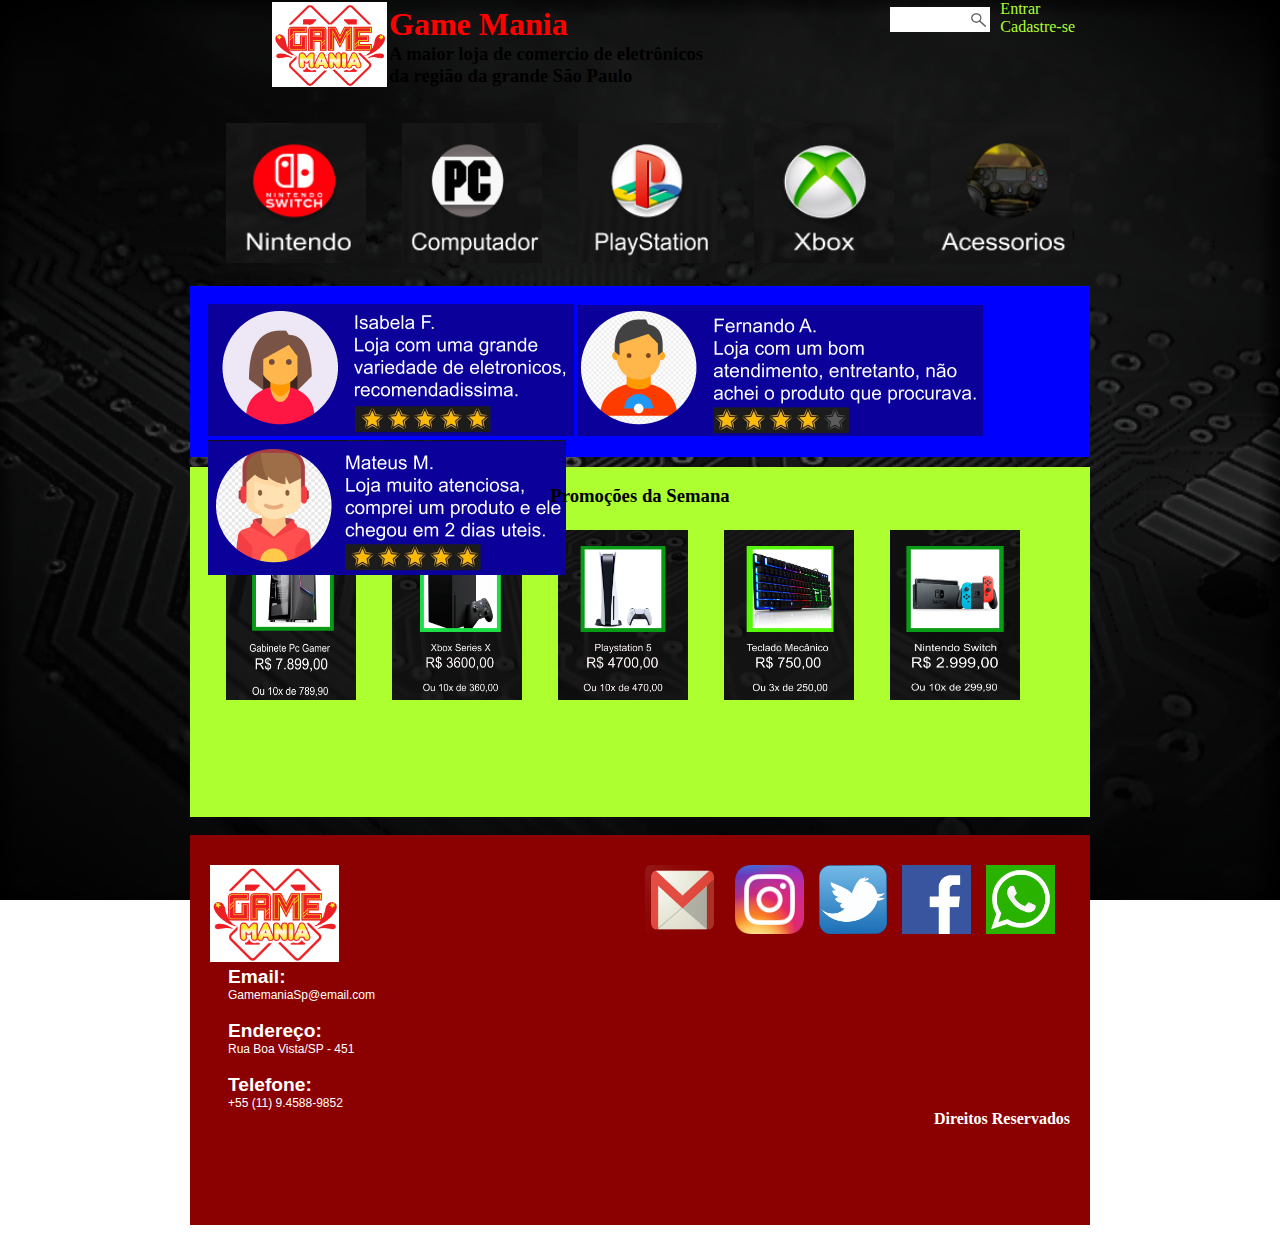
<file: Uc9 CSS 100%/index.html>
<!DOCTYPE html>
<html>
	<head>
		<meta charset="utf-8">
		<title>Game Mania</title>

	  <style type="text/css">
			*{
				margin: 0;
				padding: 0;
			}</style>

	  <link rel="stylesheet" href="estilo.css">
			
	  </head>
	  <body>

			<div id="cabecalho">
				<div id="topo">
				<table>
				<tr><td>

				<img style="margin-left:80px;"  
	    	 width="115px"
	    	 height="85px"
	    	 src='imagens/gamemania2.png'/></td>

			   <p style="float:right;
		     margin-right:15px;
			   color: greenyellow;">
			   Entrar<br>
		     Cadastre-se</p>

	    	<p><img src="imagens/search.jpg"
	    		style="float:right;
	    		width:100px;
	    		height:25px;
	    		margin-right:10px;
	    		margin-top:7px;"></p>

		    <td><h1 
		    style="color:red";>
		    Game Mania</h1>
		    
			  <h3 id="info">A maior loja de comercio de eletrônicos
			  <br> da região da grande São Paulo</h3></td> 

		    </tr></p>

			  </table>
			  </div>

  <!--------------Banner das Marcas---------------->

			<div id="banner">
			<p>

			<a href="NinPage.html";>
			<img src="imagens/bign.png" 
			class="marca"></a>

			<a href="PCPage.html";>
			<img src="imagens/pc.png" 
			class="marca"></a>

			<a href="PSPage.html";>
			<img src="imagens/psn.png" 
			class="marca"></a>

			<a href="XboxPage.html";>
			<img src="imagens/xbox.png" 
			class="marca"></a>

			<a href="#">
			<img src="imagens/acce.png" 
			class="marca"></a>

			</p>
			</div>

	<!--------------Avaliações dos usuarios---------------->

			<div id="avaliações">
			<p>

			<img src="imagens/user1.png"
			class="rate">

			<img src="imagens/user2.png"
			class="rate">

			<img src="imagens/user3.png"
			class="rate">

			</p>
			</div>

			<!--------------Produtos Principais---------------->

			<div id="produtos">
			<p><br>

			<h3 class="titpro">
			Promoções da Semana</h3>
			<br>


			<img src="imagens/pcgame.png"
			class="product">

			<img src="imagens/XsX.png"
			class="product">

			<img src="imagens/ps5.png"
			class="product">

			<img src="imagens/teclado.png"
			class="product">

			<img src="imagens/ninswitch.png"
			class="product">
			</p>
				
			</div>

    <!---------------------Rodapé----------------------->

			<div id="rodape">
        <div class="row m-0">

       <figure style="margin-top: 10px;">
       <img src="imagens/what.png"
       class="sitero">

       <img src="imagens/book.png"
       class="sitero">

       <img src="imagens/twi.png"
       class="sitero">

       <img src="imagens/insta.png"
       class="sitero">

       <img src="imagens/email.png"
       class="sitero2">
       </figure> 

			   <figure>

			    <img src="imagens/gamemania2.png" 
			    alt="logo-rodape" 
			    width="15%">

			      </figure> 
			      </div>  
          
          <div class="col-md-4">
            <div id="info">
             
           <h3>Email:</h3>
           <p>GamemaniaSp@email.com</p><br>
           <h3>Endereço:</h3>
           <p>Rua Boa Vista/SP - 451</p><br>
           <h3>Telefone:</h3>
           <p>+55 (11) 9.4588-9852</p> 
           <h2 id="direit">
           Direitos Reservados</h2>

            </div>
          </div>     
       
      </div>  
    </footer>
			</div>

		</div>

	</body>
</html>
</html>
</file>
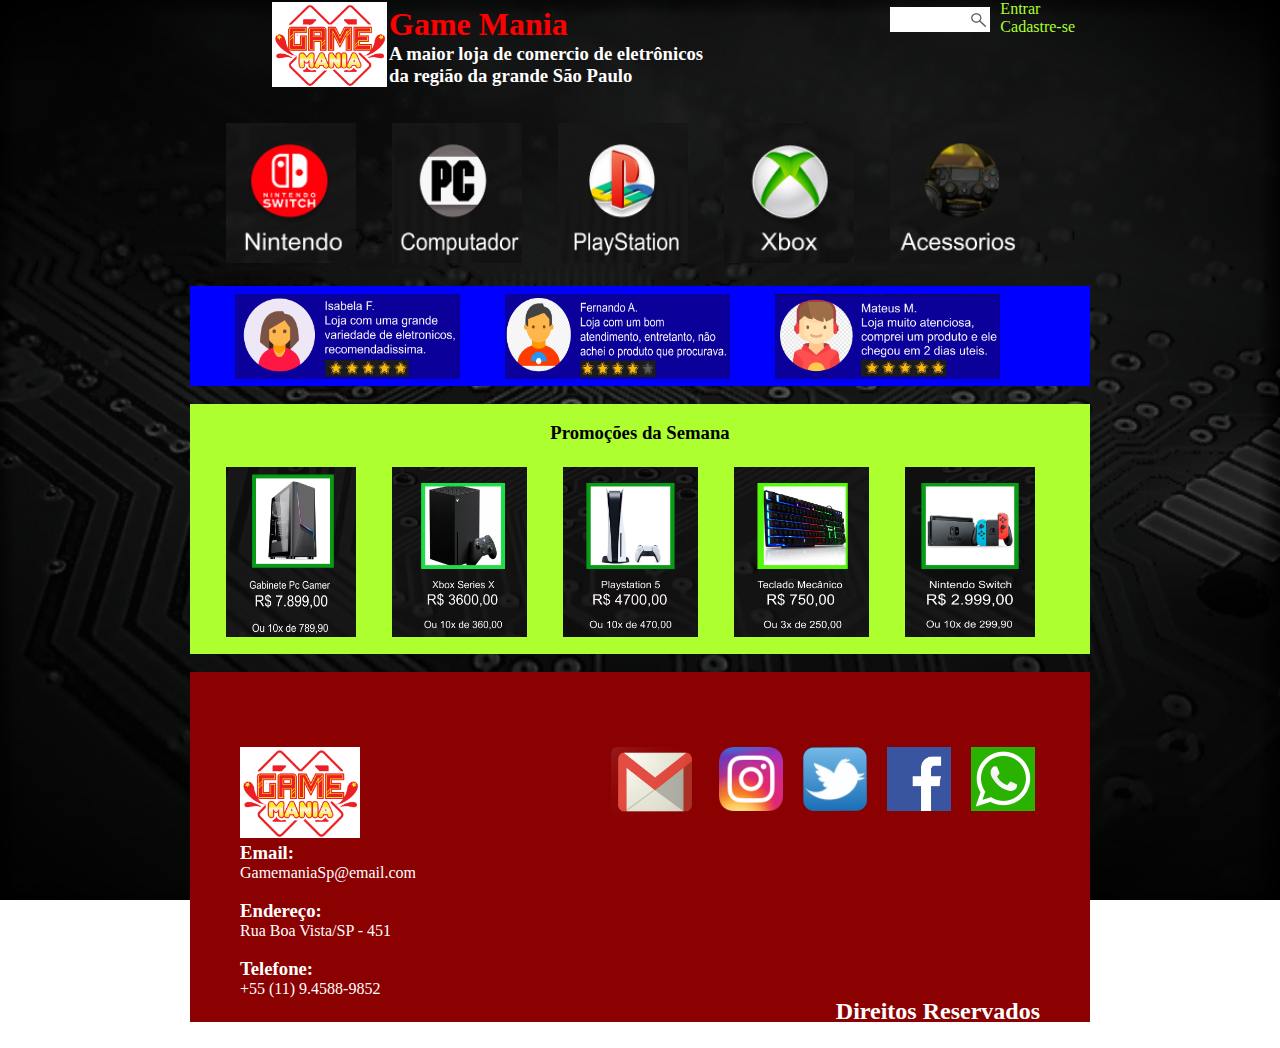
<file: Atividade/Uc9 parte 2/index.html>
<!DOCTYPE html>
<html>
	<head>
		<meta charset="utf-8">
		<title>Game Mania</title>

	<style type="text/css">
			*{
				margin: 0;
				padding: 0;
			}

			body{
				background-image:url('imagens/Set.png');
				background-repeat: no-repeat;
			    background-attachment: fixed;
			    background-size: 100% 100%;
			}

/*----------------Estrutura do site-----------------*/

			#cabecalho{
				width: 900px;
				margin: 0 auto;
				margin-bottom:2%;
			}

			#topo{
				height: 100px;
				background:transparent;
				margin-bottom:2%;
			}

			#banner{
				height: 150px;
				background: transparent;
				margin-bottom:2%;
			}

			#avaliações{
				height: 100px;
				background: blue ;
				margin-bottom:2%;
			}

			#produtos{
				height: 250px;
				background: greenyellow ;
				margin-bottom:2%;
			}

			#rodape{
				height: 300px;
				background: darkred ;
			}

		    #galeria{
		        margin: 30px auto 10px;
		    }

		    #galeria h2{
		        text-align: center;
		        font-size: 24px;
		    }

		    #galeria p{
		        text-align: center;
		        width: 50%
		        margin: 8px auto 25px;
		    }
		       
		    #rodape{
		        padding: 50px 50px 0;
		    }

  /*----------------Topo do Site------------------*/

		</style>
	</head>
	<body>

			<div id="cabecalho">
				<div id="topo">
				<table>
	  		<tr>
	    	<td><img style="margin-left: 80px;"  width="115px" height="85px" src='imagens/gamemania2.png'/></td>

			<p style="float:right;margin-right: 15px;color: greenyellow;">Entrar<br>Cadastre-se</p>

	    	<p><img src="imagens/search.jpg"style="float:right;width:100px;height:25px;margin-right: 10px;margin-top:7px;"></p>

		    <td><h1 style="color:red";>Game Mania</h1>
		    
			<h3 style="color:white";>A maior loja de comercio de eletrônicos
			<br> da região da grande São Paulo</h3></td> 

		  	</tr></p>

			</table>
			</div>

  <!--------------Banner das Marcas---------------->


			<div id="banner">
			<p>
			<a href="NinPage.html";><img src="imagens/bign.png"style="float:left;margin-left:4% ;width:130px;height:140px;margin-top:5px;"></a>

			<a href="PCPage.html";><img src="imagens/pc.png"style="float:left;margin-left:4% ;width:130px;height:140px;margin-top:5px;"></a>

			<a href="PSPage.html";><img src="imagens/psn.png"style="float:left;margin-left:4% ;width:130px;height:140px;margin-top:5px;"></a>

			<a href="XboxPage.html";><img src="imagens/xbox.png"style="float:left;margin-left:4% ;width:130px;height:140px;margin-top:5px;"></a>

			<a href="#"><img src="imagens/acce.png"style="float:left;margin-left:4% ;width:130px;height:140px;margin-top:5px;"></a>

			</p>
			</div>

	<!--------------Avaliações dos usuarios---------------->

			<div id="avaliações">
			
			<p>
			<img src="imagens/user1.png"style="float:left;margin-left:5% ;width:225px;height:85px;margin-top:8px;">

			<img src="imagens/user2.png"style="float:left;margin-left:5% ;width:225px;height:85px;margin-top:8px;">

			<img src="imagens/user3.png"style="float:left;margin-left:5% ;width:225px;height:85px;margin-top:8px;">
			</p>
			</div>

			<!--------------Produtos Principais---------------->

			<div id="produtos">
			<p><br>
			<h3 style="color:black; text-align: center;">Promoções da Semana</h3><br>
			<img src="imagens/pcgame.png"style="float:left;margin-left:4% ;width:130px;height:170px;margin-top:5px;">

			<img src="imagens/XsX.png"style="float:left;margin-left:4% ;width:135px;height:170px;margin-top:5px;">

			<img src="imagens/ps5.png"style="float:left;margin-left:4% ;width:135px;height:170px;margin-top:5px;">

			<img src="imagens/teclado.png"style="float:left;margin-left:4% ;width:135px;height:170px;margin-top:5px;">

			<img src="imagens/ninswitch.png"style="float:left;margin-left:4% ;width:130px;height:170px;margin-top:5px;">
			</p>
				
			</div>

    <!---------------------Rodapé----------------------->


			<div id="rodape">
			
			 <footer class="rodape">
      <div class="container">
        <div class="row m-0">


          <figure style="margin-top: 25px;">
              <img src="imagens/what.png" width="8%" style="float: right;margin-right: 5px;">

              <img src="imagens/book.png" width="8%" style="float: right;margin-right: 20px;">

              <img src="imagens/twi.png" width="8%" style="float: right;margin-right: 20px;">

              <img src="imagens/insta.png" width="8%" style="float: right;margin-right: 20px;">

              <img src="imagens/email.png" height="70px" width="11%" style="float: right;margin-right: 20px;">
            </figure> 

			<div class="col-md-4">
			            <figure>
			              <img src="imagens/gamemania2.png" alt="logo-rodape" width="15%">
			            </figure> 
			          </div>  
          
          <div class="col-md-4">
            <div class="info-contato">

              <h3 style="color:white">Email:</h3>

              <p style="color:white">GamemaniaSp@email.com</p><br>

              <h3 style="color:white">Endereço:</h3>

              <p style="color:white">Rua Boa Vista/SP - 451</p><br>

              <h3 style="color:white">Telefone:</h3>

              <p style="color:white">+55 (11) 9.4588-9852</p> 

              <h2 style="color: white;float: right">Direitos Reservados</h2>
            </div>
          </div>     
       
      </div>  
    </footer>
			</div>

		</div>

	</body>
</html>
</html>
</file>
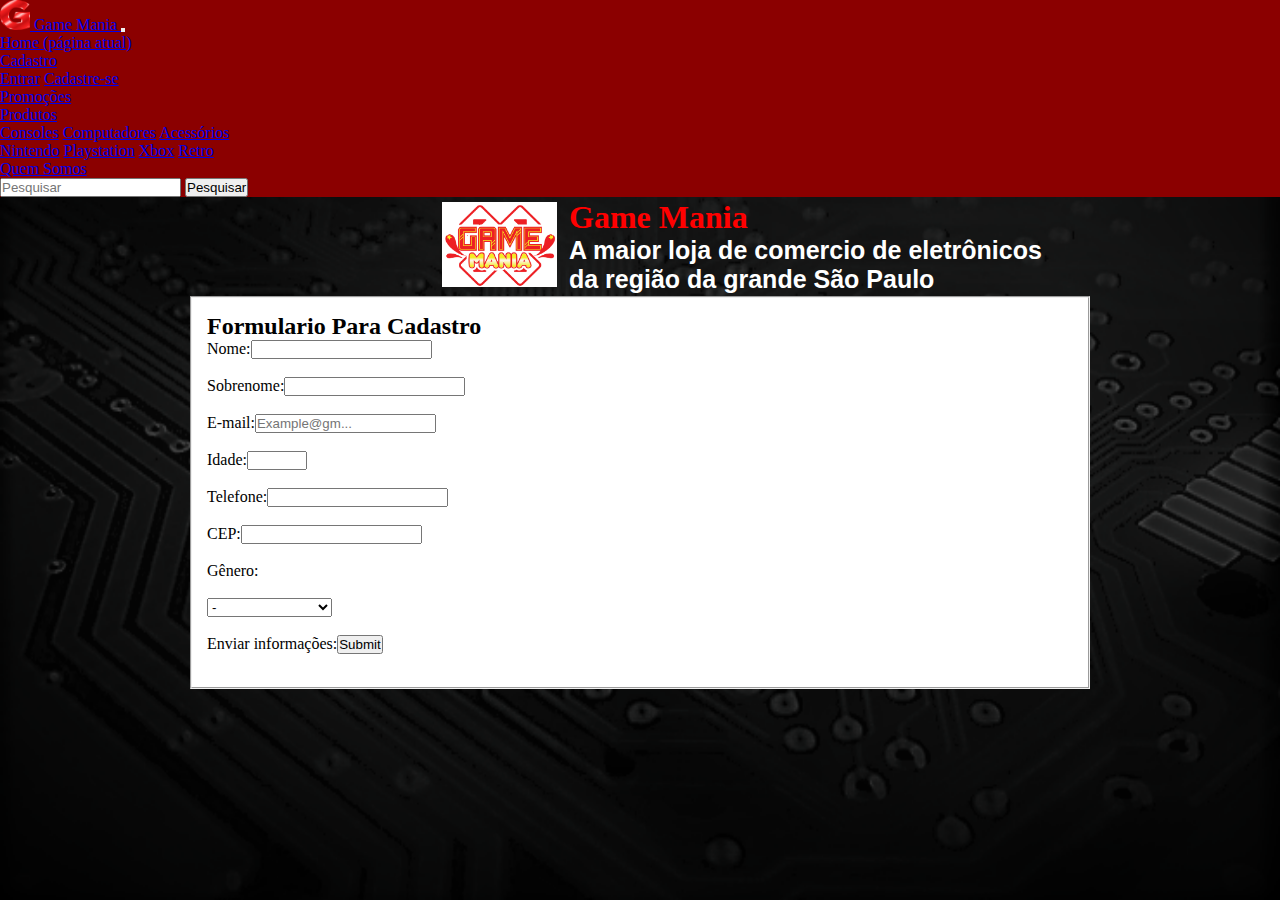
<file: Uc9 CSS 100%/formulario.html>
<!DOCTYPE html>
<html>

<head>

    <meta charset="utf-8">
    <title>Formulario</title>
    <link rel="stylesheet" href="https://stackpath.bootstrapcdn.com/bootstrap/4.1.3/css/bootstrap.min.css"
        integrity="sha384-MCw98/SFnGE8fJT3GXwEOngsV7Zt27NXFoaoApmYm81iuXoPkFOJwJ8ERdknLPMO" crossorigin="anonymous">

    <link rel="stylesheet" href="estilo.css">

    <style type="text/css">
        * {
            margin: 0;
            padding: 0;
        }
    </style>
    <link rel="icon" href="imagens/letterg.ico">
</head>

<body>
    <nav class="navbar navbar-expand-lg navbar-dark fundo-nav">
        <a class="navbar-brand" href="#">
            <img src="imagens/letterg.png" width="30" height="30" class="d-inlite-block align-top" alt="">
            Game Mania
        </a>

        <button class="navbar-toggler" type="button" data-toggle="collapse" data-target="#conteudoNavbarSuportado"
            aria-controls="conteudoNavbarSuportado" aria-expanded="false" aria-label="Alterna navegação">
            <span class="navbar-toggler-icon"></span>
        </button>

        <div class="collapse navbar-collapse" id="conteudoNavbarSuportado">
            <ul class="navbar-nav mr-auto">
                <li class="nav-item active">
                    <a class="nav-link" href="index.html">Home <span class="sr-only">(página atual)</span></a>
                </li>
                <li class="nav-item dropdown">
                    <a class="nav-link dropdown-toggle" href="#" id="navbarDropdown" role="button"
                        data-toggle="dropdown" aria-haspopup="true" aria-expanded="false">
                        Cadastro</a>
                    <div class="dropdown-menu" aria-labelledby="navbarDropdown">
                        <a class="dropdown-item" href="#">Entrar</a>
                        <a class="dropdown-item" href="formulario.html">Cadastre-se</a>
                    </div>
                <li class="nav-item">
                    <a class="nav-link" href="#">Promoções</a>
                </li>
                <li class="nav-item dropdown">
                    <a class="nav-link dropdown-toggle" href="#" id="navbarDropdown" role="button"
                        data-toggle="dropdown" aria-haspopup="true" aria-expanded="false">
                        Produtos
                    </a>
                    <div class="dropdown-menu" aria-labelledby="navbarDropdown">
                        <a class="dropdown-item" href="#">Consoles</a>
                        <a class="dropdown-item" href="PCPage.html">Computadores</a>
                        <a class="dropdown-item" href="#">Acessórios</a>
                        <div class="dropdown-divider"></div>
                        <a class="dropdown-item" href="NinPage.html">Nintendo</a>
                        <a class="dropdown-item" href="PSPage.html">Playstation</a>
                        <a class="dropdown-item" href="XboxPage.html">Xbox</a>
                        <a class="dropdown-item" href="#">Retro</a>
                    </div>
                </li>
                <li class="nav-item">
                    <a class="nav-link" href="#">Quem Somos</a>
                </li>
            </ul>
            <form class="form-inline my-2 my-lg-0">
                <input class="form-control mr-sm-2" type="search" placeholder="Pesquisar" aria-label="Pesquisar">
                <button class="btn btn-outline-success my-2 my-sm-0" type="submit">Pesquisar</button>
            </form>
        </div>
    </nav>

    <div id="cabecalho">
        <div id="topo">
            <table>
                <tr>
                    <td>

                        <img style="margin-left:250px; margin-right: 10px;" width="115px" height="85px"
                            src='imagens/gamemania2.png' />
                    </td>

                    <td>
                        <h1 style="color:red" ;>
                            Game Mania</h1>

                        <h3 class="title">A maior loja de comercio de eletrônicos
                            <br> da região da grande São Paulo
                        </h3>
                    </td>

                </tr>
                </p>

            </table>

            <fieldset>
                <div style="background-color: white; align-content: center; padding: 15px;">

                    <h2>Formulario Para Cadastro</h2>
                    Nome:<input type="text"><br><br>
                    Sobrenome:<input type="text"><br><br>
                    E-mail:<input type="email" placeholder="Example@gm..."><br><br>
                    Idade:<input type="number" min="0" max="100"><br><br>
                    Telefone:<input type="tel"><br><br>
                    CEP:<input type="number"><br><br>
                    Gênero: <BR><BR>

                    <select name="Genero" id="Genero">
                        <option value="-">-</option>
                        <option value="Masculino">Masculino</option>
                        <option value="Feminino">Feminino</option>
                        <option value="Prefiro Não Dizer">Prefiro Não Dizer</option>
                    </select>
                    <BR><BR>

                    Enviar informações:<input type="submit"><br><br>
            </fieldset>
</body>
</div>

</head>

<body>

    <body style=background-image:url(imagens/Set.png); background-repeat: no-repeat; background-attachment: fixed;
        background-size: 100% 100%;>

        <script src="https://code.jquery.com/jquery-3.3.1.slim.min.js"
            integrity="sha384-q8i/X+965DzO0rT7abK41JStQIAqVgRVzpbzo5smXKp4YfRvH+8abtTE1Pi6jizo"
            crossorigin="anonymous"></script>
        <script src="https://cdnjs.cloudflare.com/ajax/libs/popper.js/1.14.3/umd/popper.min.js"
            integrity="sha384-ZMP7rVo3mIykV+2+9J3UJ46jBk0WLaUAdn689aCwoqbBJiSnjAK/l8WvCWPIPm49"
            crossorigin="anonymous"></script>
        <script src="https://stackpath.bootstrapcdn.com/bootstrap/4.1.3/js/bootstrap.min.js"
            integrity="sha384-ChfqqxuZUCnJSK3+MXmPNIyE6ZbWh2IMqE241rYiqJxyMiZ6OW/JmZQ5stwEULTy"
            crossorigin="anonymous"></script>

    </body>

</html>
</file>
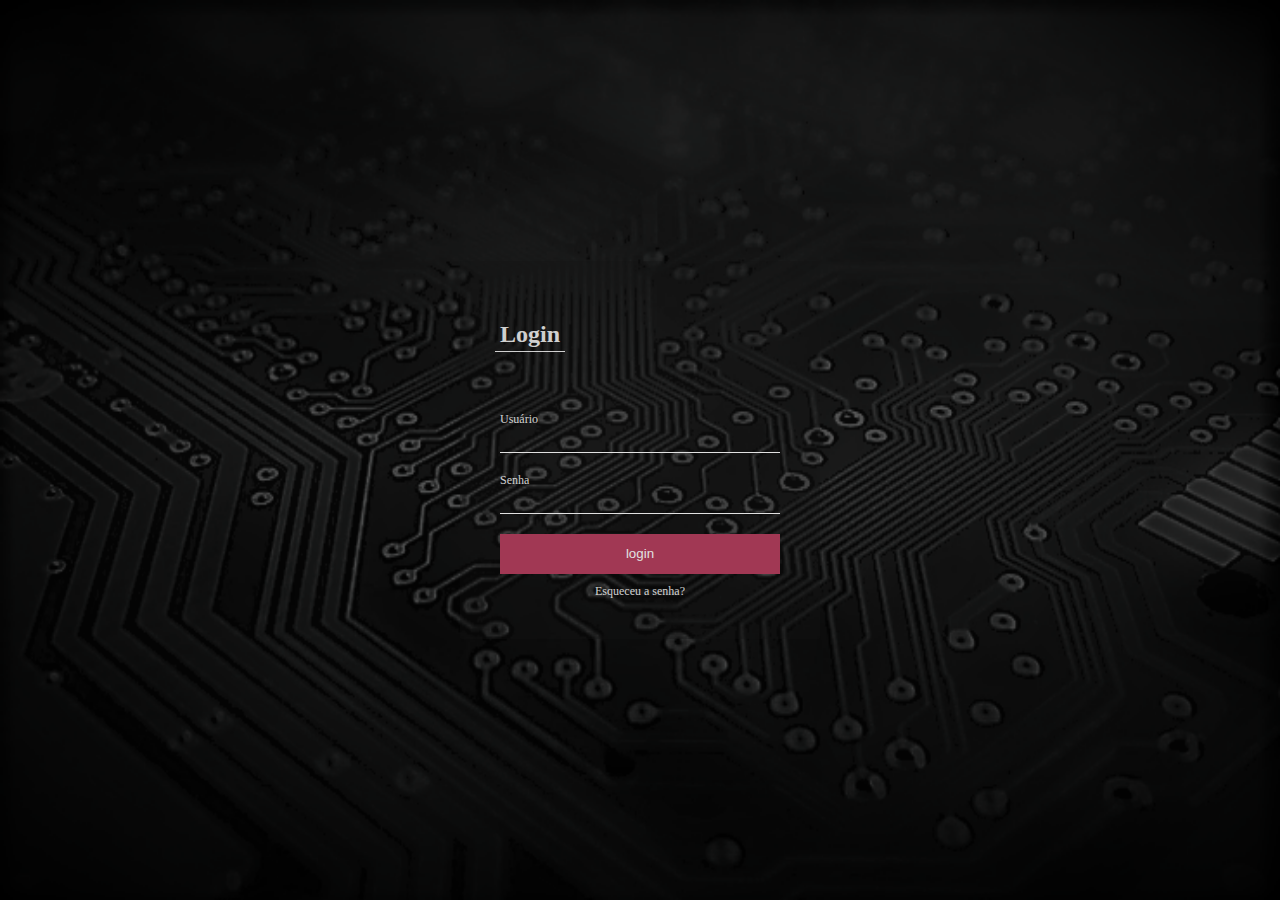
<file: Uc9 CSS 100%/login.html>
<!DOCTYPE html>

<html lang="pt-br">

    <head>

        <meta charset="UTF-8">

        <meta http-equiv="X-UA-Compatible" content="IE=edge">

        <meta name="viewport"content="width=device-width, initial-scale=1.0">

        <link rel="stylesheet" href="style.css">

        <title>Login</title>

    </head>

    <body>
        

        <div id="login">

            <form class="card">

                <div class="card-header">

                    <h2>Login</h2>

                </div>

                <div class="card-content">

                    <div class="card-content-area">

                        <label for="usuario">Usuário</label>

                        <input type="text" id="usuario" autocomplete="off">

                    </div>

                    <div class="card-content-area">

                        <label for="password">Senha</label>

                        <input type="password" id="password" autocomplete="off">

                    </div>

                </div>

                <div class="card-footer">

                    <input type="submit" value="login" class="submit">

                    <a href="#" class="recuperar_senha">Esqueceu a senha?</a>

                </div>

            </form>

        </div>
</div>
    </body>

</html>
</file>
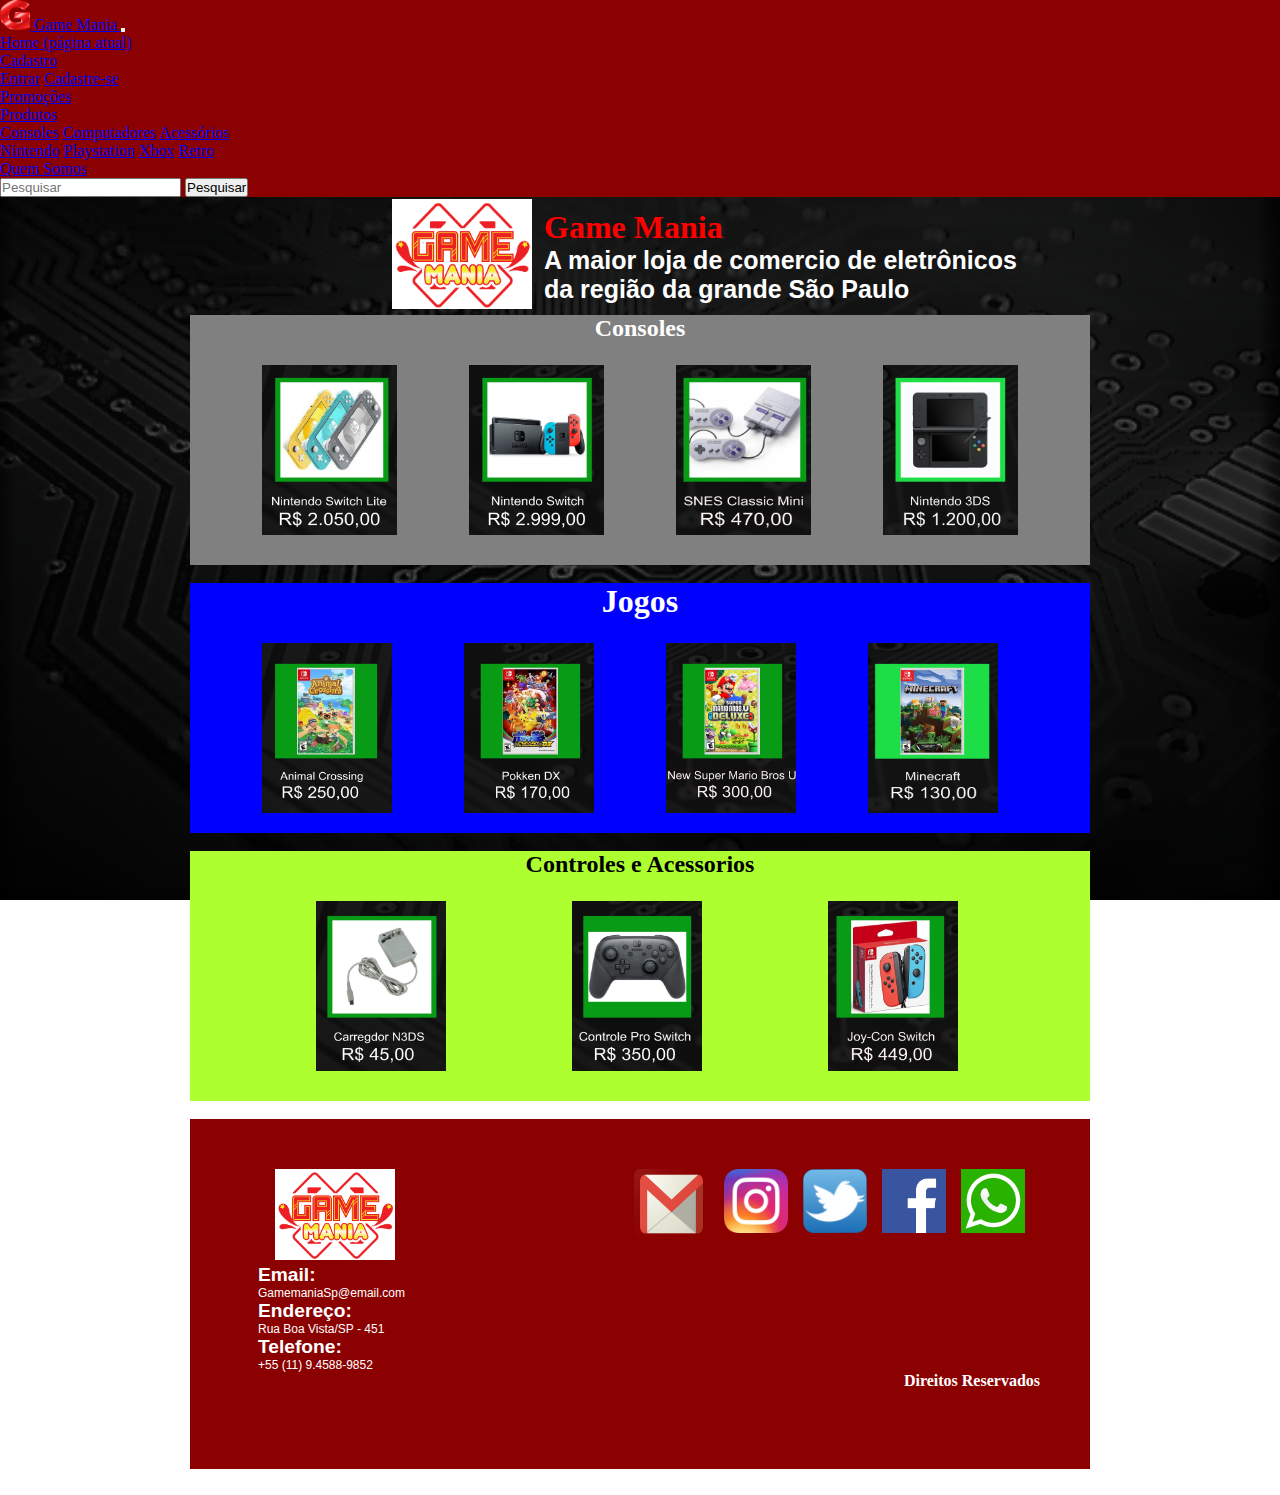
<file: Uc9 CSS 100%/NinPage.html>
<!DOCTYPE html>
<html>

<head>
	<meta charset="utf-8">
	<title>Game Mania</title>

	<link rel="stylesheet" href="https://stackpath.bootstrapcdn.com/bootstrap/4.1.3/css/bootstrap.min.css"
		integrity="sha384-MCw98/SFnGE8fJT3GXwEOngsV7Zt27NXFoaoApmYm81iuXoPkFOJwJ8ERdknLPMO" crossorigin="anonymous">

		<link rel="stylesheet" href="estilo.css">
		<link rel="stylesheet" href="estilo2.css">

	<style type="text/css">
		* {
			margin: 0;
			padding: 0;
		}
	</style>
	<link rel="icon" href="imagens/letterg.ico">
</head>

<body>
	<nav class="navbar navbar-expand-lg navbar-dark fundo-nav">
		<a class="navbar-brand" href="#">
			<img src="imagens/letterg.png" width="30" height="30" class="d-inlite-block align-top" alt="">
			Game Mania
		</a>

		<button class="navbar-toggler" type="button" data-toggle="collapse" data-target="#conteudoNavbarSuportado"
			aria-controls="conteudoNavbarSuportado" aria-expanded="false" aria-label="Alterna navegação">
			<span class="navbar-toggler-icon"></span>
		</button>

		<div class="collapse navbar-collapse" id="conteudoNavbarSuportado">
			<ul class="navbar-nav mr-auto">
				<li class="nav-item active">
					<a class="nav-link" href="index.html">Home <span class="sr-only">(página atual)</span></a>
				</li>
				<li class="nav-item dropdown">
					<a class="nav-link dropdown-toggle" href="#" id="navbarDropdown" role="button"
						data-toggle="dropdown" aria-haspopup="true" aria-expanded="false">
						Cadastro</a>
					<div class="dropdown-menu" aria-labelledby="navbarDropdown">
						<a class="dropdown-item" href="#">Entrar</a>
						<a class="dropdown-item" href="formulario.html">Cadastre-se</a>
					</div>
				<li class="nav-item">
					<a class="nav-link" href="#">Promoções</a>
				</li>
				<li class="nav-item dropdown">
					<a class="nav-link dropdown-toggle" href="#" id="navbarDropdown" role="button"
						data-toggle="dropdown" aria-haspopup="true" aria-expanded="false">
						Produtos
					</a>
					<div class="dropdown-menu" aria-labelledby="navbarDropdown">
						<a class="dropdown-item" href="#">Consoles</a>
						<a class="dropdown-item" href="PCPage.html">Computadores</a>
						<a class="dropdown-item" href="#">Acessórios</a>
						<div class="dropdown-divider"></div>
						<a class="dropdown-item" href="NinPage.html">Nintendo</a>
						<a class="dropdown-item" href="PSPage.html">Playstation</a>
						<a class="dropdown-item" href="XboxPage.html">Xbox</a>
						<a class="dropdown-item" href="#">Retro</a>
					</div>
				</li>
				<li class="nav-item">
					<a class="nav-link" href="#">Quem Somos</a>
				</li>
			</ul>
			<form class="form-inline my-2 my-lg-0">
				<input class="form-control mr-sm-2" type="search" placeholder="Pesquisar" aria-label="Pesquisar">
				<button class="btn btn-outline-success my-2 my-sm-0" type="submit">Pesquisar</button>
			</form>
		</div>
	</nav>

	<div id="cabecalho">
		<div id="topo">
			<table>
				<tr>
					<td>

						<img style="margin-left:200px; margin-right: 10px;" width="140px" height="110px"
							src='imagens/gamemania2.png' />
					</td>

					<td>
						<h1 style="color:red" ;>
							Game Mania</h1>

						<h3 class="title">A maior loja de comercio de eletrônicos
							<br> da região da grande São Paulo
						</h3>
					</td>

				</tr>
				</p>

			</table>
		</div>

		<!--------------Consoles---------------->

		<div id="Consoles">
			<h2 style="color:white; 
			    text-align:center;">Consoles</h2><br>

			<img src="imagens/con1.png" class="videog">

			<img src="imagens/con2.png" class="videog">

			<img src="imagens/con3.png" class="videog">

			<img src="imagens/con4.png" class="videog">

			</p>
		</div>

		<!--------------Jogos---------------->

		<div id="Jogos">
			<h1 style="color:white;
			    text-align:center;">Jogos</h1><br>

			<img src="imagens/jogo1.png" class="jogoo">

			<img src="imagens/jogo2.png" class="jogoo">

			<img src="imagens/jogo3.png" class="jogoo">

			<img src="imagens/jogo4.png" class="jogoo">

			</p>
		</div>

		<!--------------Controles e Acessórios---------------->

		<div id="Controles">
			<p>
			<h2 style="color:black;
			    text-align:center;">Controles e Acessorios</h2><br>

			<img src="imagens/ace1.png" class="acce">

			<img src="imagens/ace2.png" class="acce">

			<img src="imagens/ace3.png" class="acce">

			</p>
		</div>

		<!--------------Banner das Marcas---------------->

		<div id="rodape">
			<div class="row m-0">

				<figure>
					<img src="imagens/what.png" class="sitero">

					<img src="imagens/book.png" class="sitero">

					<img src="imagens/twi.png" class="sitero">

					<img src="imagens/insta.png" class="sitero">

					<img src="imagens/email.png" class="sitero2">

					<img src="imagens/gamemania2.png" style="margin-left: 35px;" float:left width="15%">

				</figure>
			</div>

			<div class="col-md-4">
				<div id="info">

					<h3>Email:</h3>
					<p>GamemaniaSp@email.com</p>
					<h3>Endereço:</h3>
					<p>Rua Boa Vista/SP - 451</p>
					<h3>Telefone:</h3>
					<p>+55 (11) 9.4588-9852</p>



				</div>
			</div>
			<h2 id="direit">Direitos Reservados</h2>
		</div>
		</footer>
	</div>

	</div>
	<script src="https://code.jquery.com/jquery-3.3.1.slim.min.js"
		integrity="sha384-q8i/X+965DzO0rT7abK41JStQIAqVgRVzpbzo5smXKp4YfRvH+8abtTE1Pi6jizo"
		crossorigin="anonymous"></script>
	<script src="https://cdnjs.cloudflare.com/ajax/libs/popper.js/1.14.3/umd/popper.min.js"
		integrity="sha384-ZMP7rVo3mIykV+2+9J3UJ46jBk0WLaUAdn689aCwoqbBJiSnjAK/l8WvCWPIPm49"
		crossorigin="anonymous"></script>
	<script src="https://stackpath.bootstrapcdn.com/bootstrap/4.1.3/js/bootstrap.min.js"
		integrity="sha384-ChfqqxuZUCnJSK3+MXmPNIyE6ZbWh2IMqE241rYiqJxyMiZ6OW/JmZQ5stwEULTy"
		crossorigin="anonymous"></script>

</body>

</html>

</html>
</file>
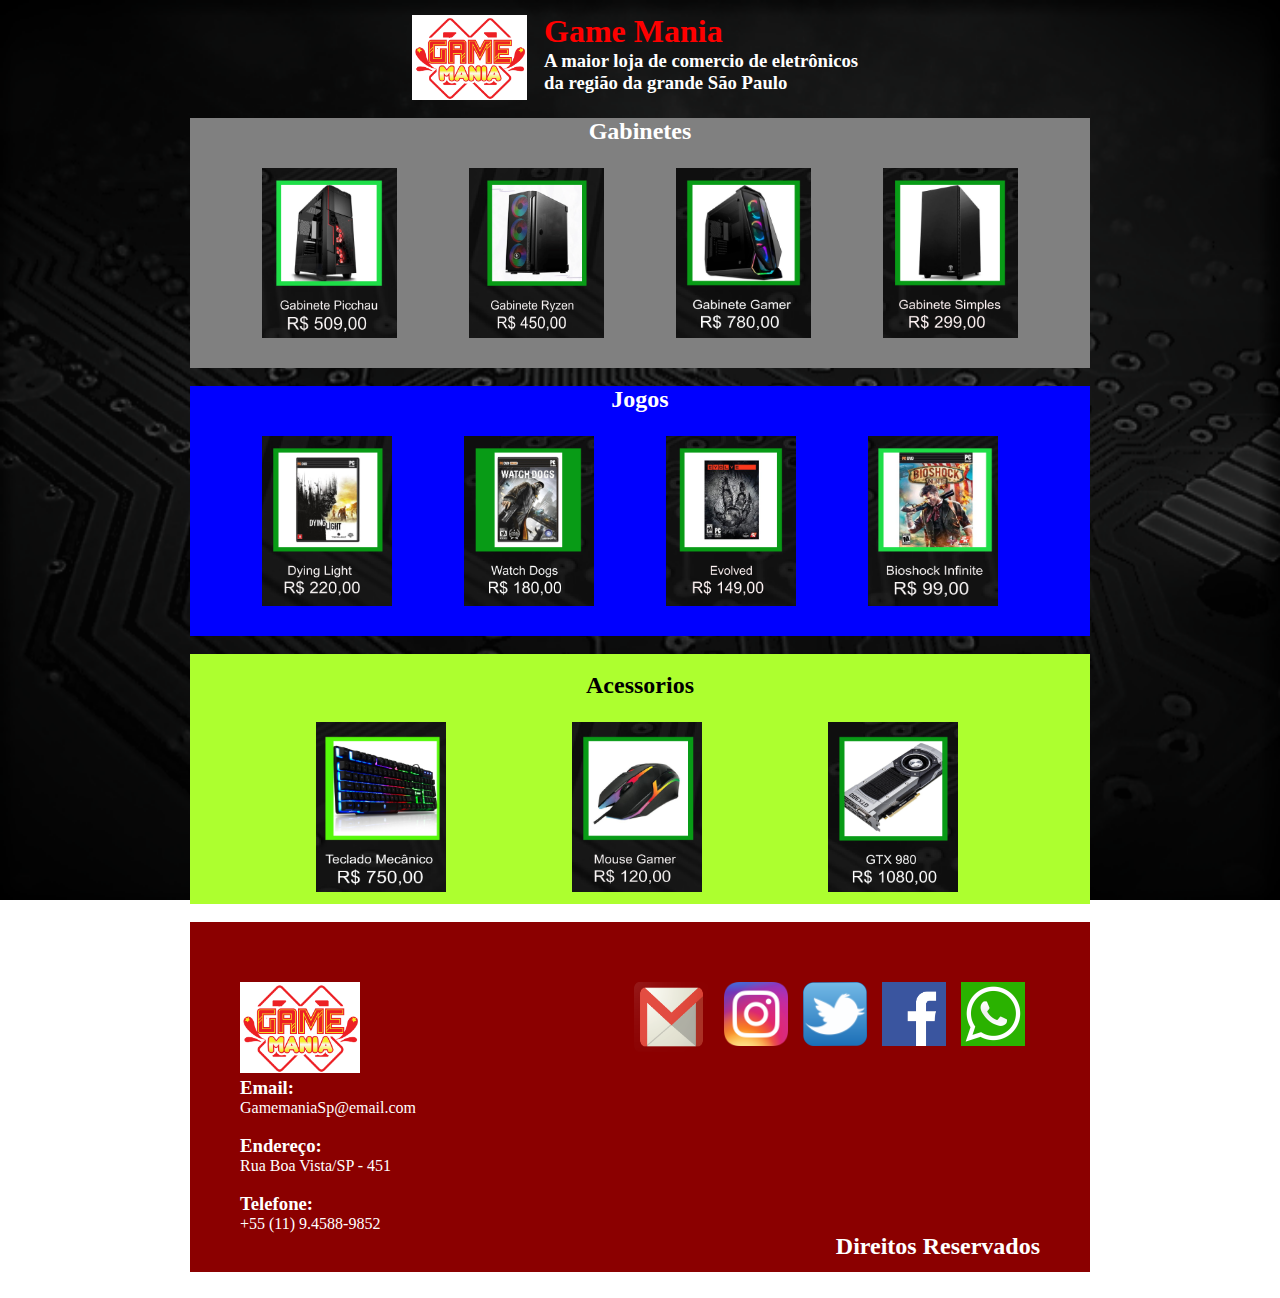
<file: Uc9 CSS 100%/PCPage.html>
<!DOCTYPE html>
<html>
	<head>
		<meta charset="utf-8">
		<title>Game Mania</title>

	    <style type="text/css">
			*{
				margin: 0;
				padding: 0;
			}
		</style>

		<link rel="stylesheet" href="estilo2.css">

			
	      </head>
	      <body>

			<div id="cabecalho">
				<div id="topo">
				<table>
	  		<tr>
	    	<td><img style="margin-left: 220px;
			        margin-top:13px;"
				    width="115px"
				    height="85px" 
					src='imagens/gamemania2.png'/></td>

		    <td><h1 style="margin-left:15px;
			        color:red";
			        >Game Mania</h1>
		    
			<h3 style="margin-left:15px;
			color:white";>A maior loja de comercio de eletrônicos
			<br> da região da grande São Paulo</h3></td> 

			</table>
			</div>

    <!--------------Gabinetes---------------->

			<div id="Consoles">
			<h2 style="color:white;
		    	text-align:center;
		    	">Gabinetes</h2><br>

			<img src="imagens/gabi1.png"
			class="videog">

			<img src="imagens/gabi2.png"
			class="videog">

			<img src="imagens/gabi3.png"
			class="videog">

			<img src="imagens/gabi4.png"
			class="videog">

			</p>
			</div>

    <!--------------Jogos---------------->

			<div id="Jogos">
			<h2 style="color:white;
		    	text-align:center;"
			    >Jogos</h2><br>

			<img src="imagens/jopc1.png"
			class="jogoo">

			<img src="imagens/jopc2.png"
			class="jogoo">

			<img src="imagens/jopc3.png"
			class="jogoo">

			<img src="imagens/jopc4.png"
			class="jogoo">

			</p>
			</div>

		<!--------------Acessórios---------------->

			<div id="Controles">
			<p><br>
			<h2 style="color:black;
			    text-align:center;"
			    >Acessorios</h2><br>
 
			<img src="imagens/aspc1.png"
			class="acce">

			<img src="imagens/aspc2.png"
			class="acce">

			<img src="imagens/aspc3.png"
			class="acce">

			</p>

			</div>

    <!--------------Rodape---------------->

	<div id="rodape">
		<div class="row m-0">

	   <figure style="margin-top: 10px;">
	   <img src="imagens/what.png"
	   class="sitero">

	   <img src="imagens/book.png"
	   class="sitero">

	   <img src="imagens/twi.png"
	   class="sitero">

	   <img src="imagens/insta.png"
	   class="sitero">

	   <img src="imagens/email.png"
	   class="sitero2">
	   </figure> 

			   <figure>

				<img src="imagens/gamemania2.png" 
				alt="logo-rodape" 
				width="15%">

				  </figure> 
				  </div>  
		  
		  <div class="col-md-4">
			<div id="info">
			 
		   <h3>Email:</h3>
		   <p>GamemaniaSp@email.com</p><br>
		   <h3>Endereço:</h3>
		   <p>Rua Boa Vista/SP - 451</p><br>
		   <h3>Telefone:</h3>
		   <p>+55 (11) 9.4588-9852</p> 
		   <h2 id="direit">
		   Direitos Reservados</h2>

			</div>
		  </div>     
	   
	  </div>  
	</footer>
			</div>

		</div>

	</body>
</html>
</html>
</file>
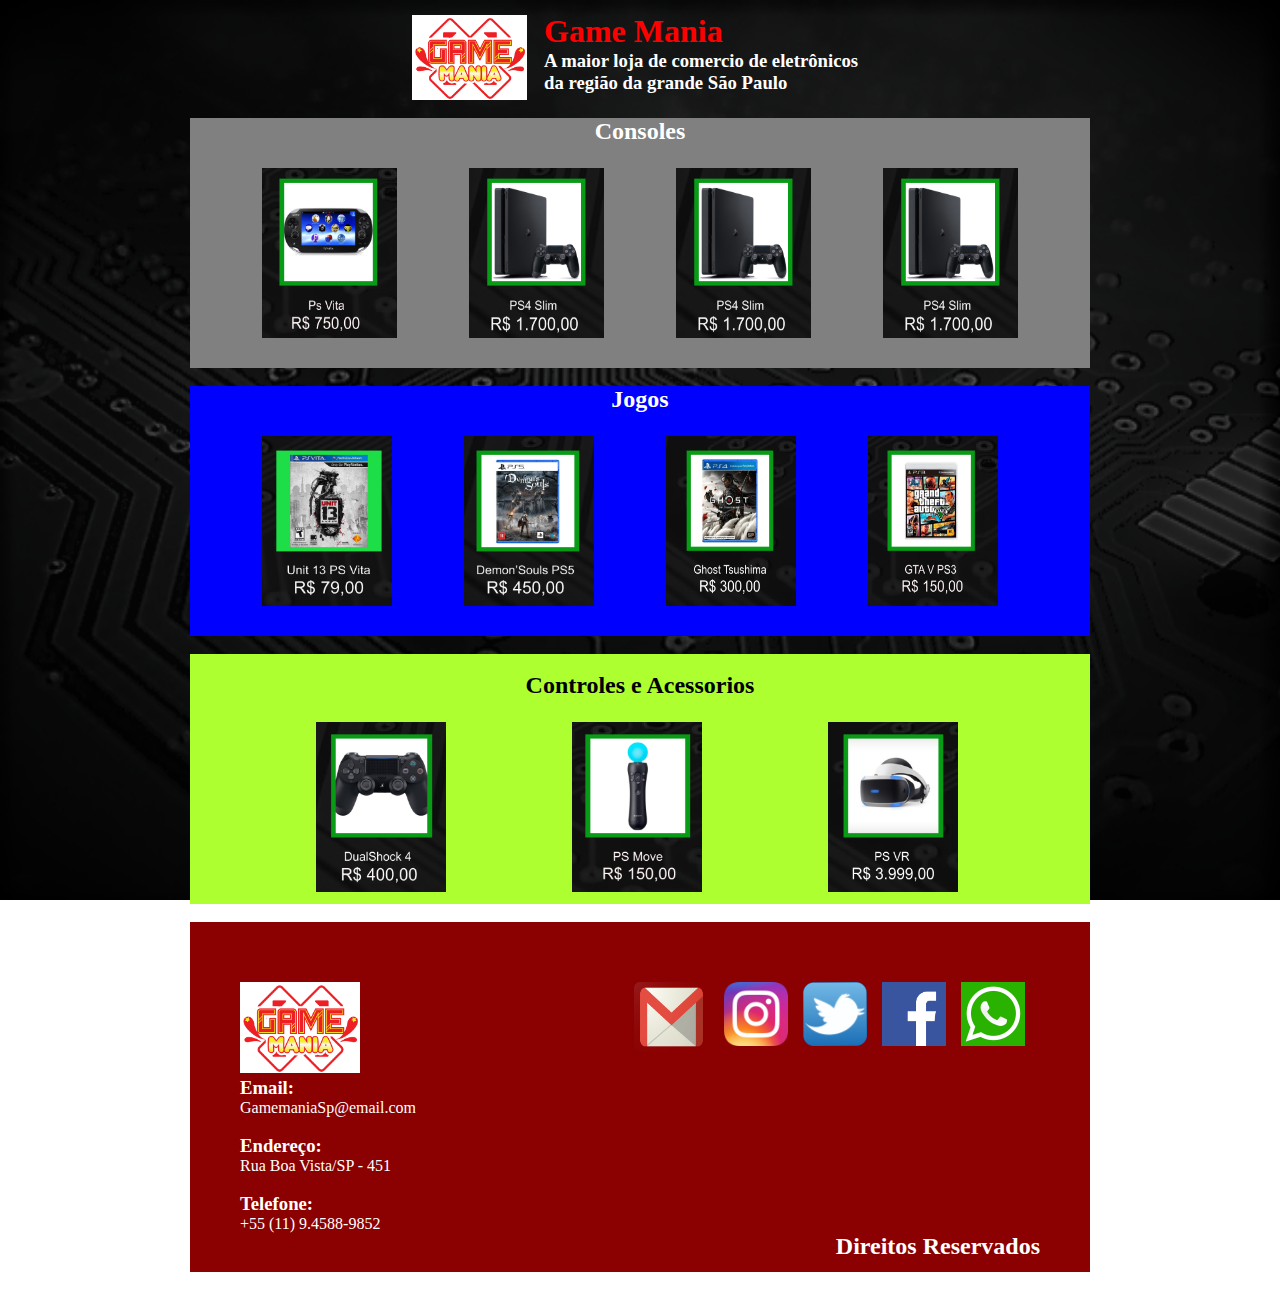
<file: Uc9 CSS 100%/PSPage.html>
<!DOCTYPE html>
<html>
	<head>
		<meta charset="utf-8">
		<title>Game Mania</title>

	    <style type="text/css">
			*{
				margin: 0;
				padding: 0;
			}
		</style>

		<link rel="stylesheet" href="estilo2.css">

			
	      </head>
	      <body>

			<div id="cabecalho">
				<div id="topo">
				<table>
	  		<tr>
	    	<td><img style="margin-left: 220px;
			        margin-top:13px;"
				    width="115px"
				    height="85px" 
					src='imagens/gamemania2.png'/></td>

		    <td><h1 style="margin-left:15px;
			        color:red";
			        >Game Mania</h1>
		    
			<h3 style="margin-left:15px;
			color:white";>A maior loja de comercio de eletrônicos
			<br> da região da grande São Paulo</h3></td> 

			</table>
			</div>

    <!--------------Consoles---------------->

			<div id="Consoles">
			<h2 style="color:white;
			    text-align:center;"
			    >Consoles</h2><br>

			<img src="imagens/pscon1.png"
			class="videog">

			<img src="imagens/pscon2.png"
			class="videog">

			<img src="imagens/pscon2.png"
			class="videog">

			<img src="imagens/pscon2.png"
			class="videog">

			</p>
			</div>

		<!--------------Jogos---------------->

			<div id="Jogos">
			<h2 style="color:white;
			    text-align:center;"
			    >Jogos</h2><br>

			<img src="imagens/psjo1.png"
			class="jogoo">

			<img src="imagens/psjo2.png"
			class="jogoo">

			<img src="imagens/psjo3.png"
			class="jogoo">

			<img src="imagens/psjo4.png"
			class="jogoo">

			</p>
			</div>

		<!--------------Controles e acessórios---------------->

			<div id="Controles">
			<p><br>
			<h2 style="color:black;
			    text-align:center;"
			    >Controles e Acessorios</h2><br>
			
			<img src="imagens/psass1.png"
			class="acce">

			<img src="imagens/psass2.png"
			class="acce">

			<img src="imagens/psass3.png"
			class="acce">

			</p>
			</div>

		<!--------------rodapé---------------->

		<div id="rodape">
			<div class="row m-0">
	
		   <figure style="margin-top: 10px;">
		   <img src="imagens/what.png"
		   class="sitero">
	
		   <img src="imagens/book.png"
		   class="sitero">
	
		   <img src="imagens/twi.png"
		   class="sitero">
	
		   <img src="imagens/insta.png"
		   class="sitero">
	
		   <img src="imagens/email.png"
		   class="sitero2">
		   </figure> 
	
				   <figure>
	
					<img src="imagens/gamemania2.png" 
					alt="logo-rodape" 
					width="15%">
	
					  </figure> 
					  </div>  
			  
			  <div class="col-md-4">
				<div id="info">
				 
			   <h3>Email:</h3>
			   <p>GamemaniaSp@email.com</p><br>
			   <h3>Endereço:</h3>
			   <p>Rua Boa Vista/SP - 451</p><br>
			   <h3>Telefone:</h3>
			   <p>+55 (11) 9.4588-9852</p> 
			   <h2 id="direit">
			   Direitos Reservados</h2>
	
				</div>
			  </div>     
		   
		  </div>  
		</footer>
				</div>
	
			</div>
	
		</body>
	</html>
	</html>
</file>
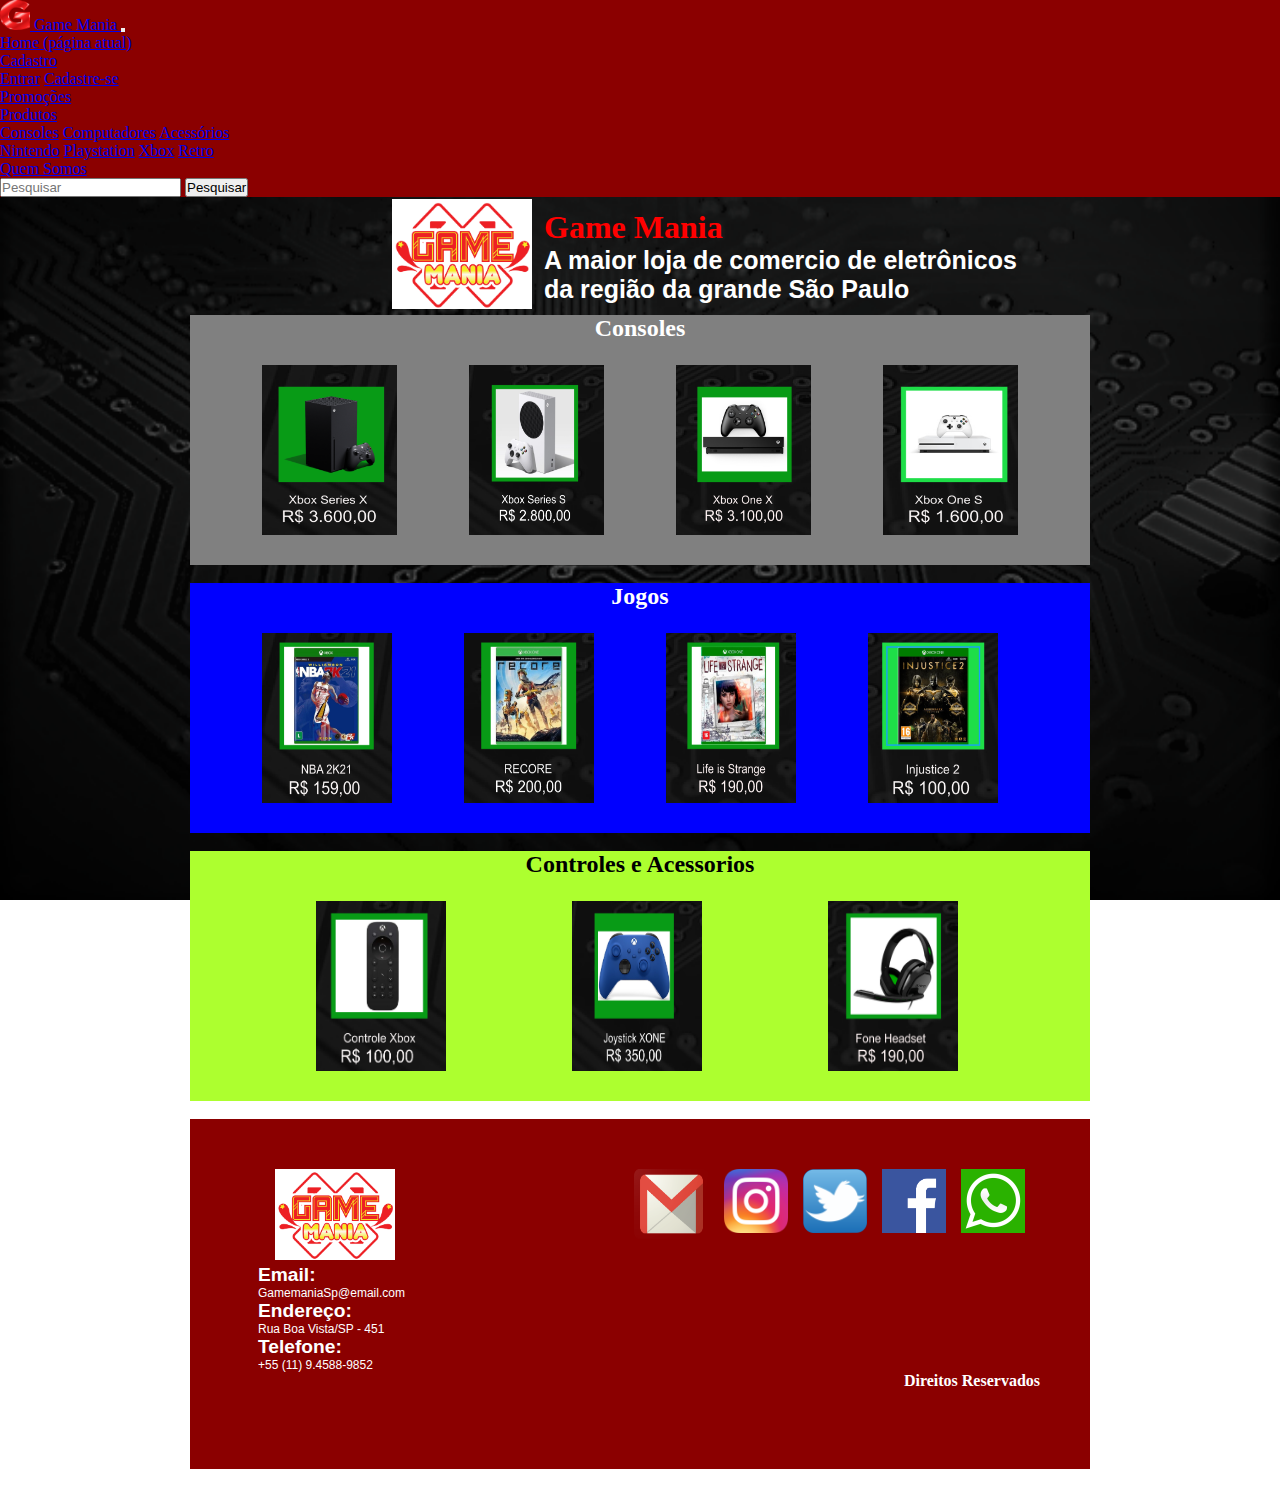
<file: Uc9 CSS 100%/XboxPage.html>
<!DOCTYPE html>
<html>

<head>
	<meta charset="utf-8">
	<title>Game Mania</title>

	<link rel="stylesheet" href="https://stackpath.bootstrapcdn.com/bootstrap/4.1.3/css/bootstrap.min.css"
		integrity="sha384-MCw98/SFnGE8fJT3GXwEOngsV7Zt27NXFoaoApmYm81iuXoPkFOJwJ8ERdknLPMO" crossorigin="anonymous">

		<link rel="stylesheet" href="estilo.css">
		<link rel="stylesheet" href="estilo2.css">

	<style type="text/css">
		* {
			margin: 0;
			padding: 0;
		}
	</style>
	<link rel="icon" href="imagens/letterg.ico">
</head>

<body>
	<nav class="navbar navbar-expand-lg navbar-dark fundo-nav">
		<a class="navbar-brand" href="#">
			<img src="imagens/letterg.png" width="30" height="30" class="d-inlite-block align-top" alt="">
			Game Mania
		</a>

		<button class="navbar-toggler" type="button" data-toggle="collapse" data-target="#conteudoNavbarSuportado"
			aria-controls="conteudoNavbarSuportado" aria-expanded="false" aria-label="Alterna navegação">
			<span class="navbar-toggler-icon"></span>
		</button>

		<div class="collapse navbar-collapse" id="conteudoNavbarSuportado">
			<ul class="navbar-nav mr-auto">
				<li class="nav-item active">
					<a class="nav-link" href="index.html">Home <span class="sr-only">(página atual)</span></a>
				</li>
				<li class="nav-item dropdown">
					<a class="nav-link dropdown-toggle" href="#" id="navbarDropdown" role="button"
						data-toggle="dropdown" aria-haspopup="true" aria-expanded="false">
						Cadastro</a>
					<div class="dropdown-menu" aria-labelledby="navbarDropdown">
						<a class="dropdown-item" href="#">Entrar</a>
						<a class="dropdown-item" href="formulario.html">Cadastre-se</a>
					</div>
				<li class="nav-item">
					<a class="nav-link" href="#">Promoções</a>
				</li>
				<li class="nav-item dropdown">
					<a class="nav-link dropdown-toggle" href="#" id="navbarDropdown" role="button"
						data-toggle="dropdown" aria-haspopup="true" aria-expanded="false">
						Produtos
					</a>
					<div class="dropdown-menu" aria-labelledby="navbarDropdown">
						<a class="dropdown-item" href="#">Consoles</a>
						<a class="dropdown-item" href="PCPage.html">Computadores</a>
						<a class="dropdown-item" href="#">Acessórios</a>
						<div class="dropdown-divider"></div>
						<a class="dropdown-item" href="NinPage.html">Nintendo</a>
						<a class="dropdown-item" href="PSPage.html">Playstation</a>
						<a class="dropdown-item" href="XboxPage.html">Xbox</a>
						<a class="dropdown-item" href="#">Retro</a>
					</div>
				</li>
				<li class="nav-item">
					<a class="nav-link" href="#">Quem Somos</a>
				</li>
			</ul>
			<form class="form-inline my-2 my-lg-0">
				<input class="form-control mr-sm-2" type="search" placeholder="Pesquisar" aria-label="Pesquisar">
				<button class="btn btn-outline-success my-2 my-sm-0" type="submit">Pesquisar</button>
			</form>
		</div>
	</nav>

	<div id="cabecalho">
		<div id="topo">
			<table>
				<tr>
					<td>

						<img style="margin-left:200px; margin-right: 10px;" width="140px" height="110px"
							src='imagens/gamemania2.png' />
					</td>

					<td>
						<h1 style="color:red" ;>
							Game Mania</h1>

						<h3 class="title">A maior loja de comercio de eletrônicos
							<br> da região da grande São Paulo
						</h3>
					</td>

				</tr>
				</p>

			</table>
		</div>

		<!--------------Videogames---------------->

		<div id="Consoles">
			<h2 style="color:white;
			    text-align:center;">Consoles</h2><br>

			<img src="imagens/cons1.png" class="videog">

			<img src="imagens/cons2.png" class="videog">

			<img src="imagens/cons3.png" class="videog">

			<img src="imagens/cons4.png" class="videog">

			</p>
		</div>

		<!--------------Jogos---------------->

		<div id="Jogos">
			<h2 style="color:white;
			    text-align:center;">Jogos</h2><br>

			<img src="imagens/jooj1.png" class="jogoo">

			<img src="imagens/jooj2.png" class="jogoo">

			<img src="imagens/jooj3.png" class="jogoo">

			<img src="imagens/jooj4.png" class="jogoo">

			</p>
		</div>

		<!--------------Acessórios---------------->

		<div id="Controles">
			<p>
			<h2 style="color:black;
			    text-align:center;">Controles e Acessorios
			</h2><br>

			<img src="imagens/ass1.png" class="acce">

			<img src="imagens/ass2.png" class="acce">

			<img src="imagens/ass3.png" class="acce">

			</p>
		</div>

		<!--------------Rodapé---------------->

		<div id="rodape">
			<div class="row m-0">

				<figure>
					<img src="imagens/what.png" class="sitero">

					<img src="imagens/book.png" class="sitero">

					<img src="imagens/twi.png" class="sitero">

					<img src="imagens/insta.png" class="sitero">

					<img src="imagens/email.png" class="sitero2">

					<img src="imagens/gamemania2.png" style="margin-left: 35px;" float:left width="15%">

				</figure>
			</div>

			<div class="col-md-4">
				<div id="info">

					<h3>Email:</h3>
					<p>GamemaniaSp@email.com</p>
					<h3>Endereço:</h3>
					<p>Rua Boa Vista/SP - 451</p>
					<h3>Telefone:</h3>
					<p>+55 (11) 9.4588-9852</p>



				</div>
			</div>
			<h2 id="direit">Direitos Reservados</h2>
		</div>
		</footer>
	</div>

	</div>
	<script src="https://code.jquery.com/jquery-3.3.1.slim.min.js"
		integrity="sha384-q8i/X+965DzO0rT7abK41JStQIAqVgRVzpbzo5smXKp4YfRvH+8abtTE1Pi6jizo"
		crossorigin="anonymous"></script>
	<script src="https://cdnjs.cloudflare.com/ajax/libs/popper.js/1.14.3/umd/popper.min.js"
		integrity="sha384-ZMP7rVo3mIykV+2+9J3UJ46jBk0WLaUAdn689aCwoqbBJiSnjAK/l8WvCWPIPm49"
		crossorigin="anonymous"></script>
	<script src="https://stackpath.bootstrapcdn.com/bootstrap/4.1.3/js/bootstrap.min.js"
		integrity="sha384-ChfqqxuZUCnJSK3+MXmPNIyE6ZbWh2IMqE241rYiqJxyMiZ6OW/JmZQ5stwEULTy"
		crossorigin="anonymous"></script>

</body>

</html>

</html>
</file>
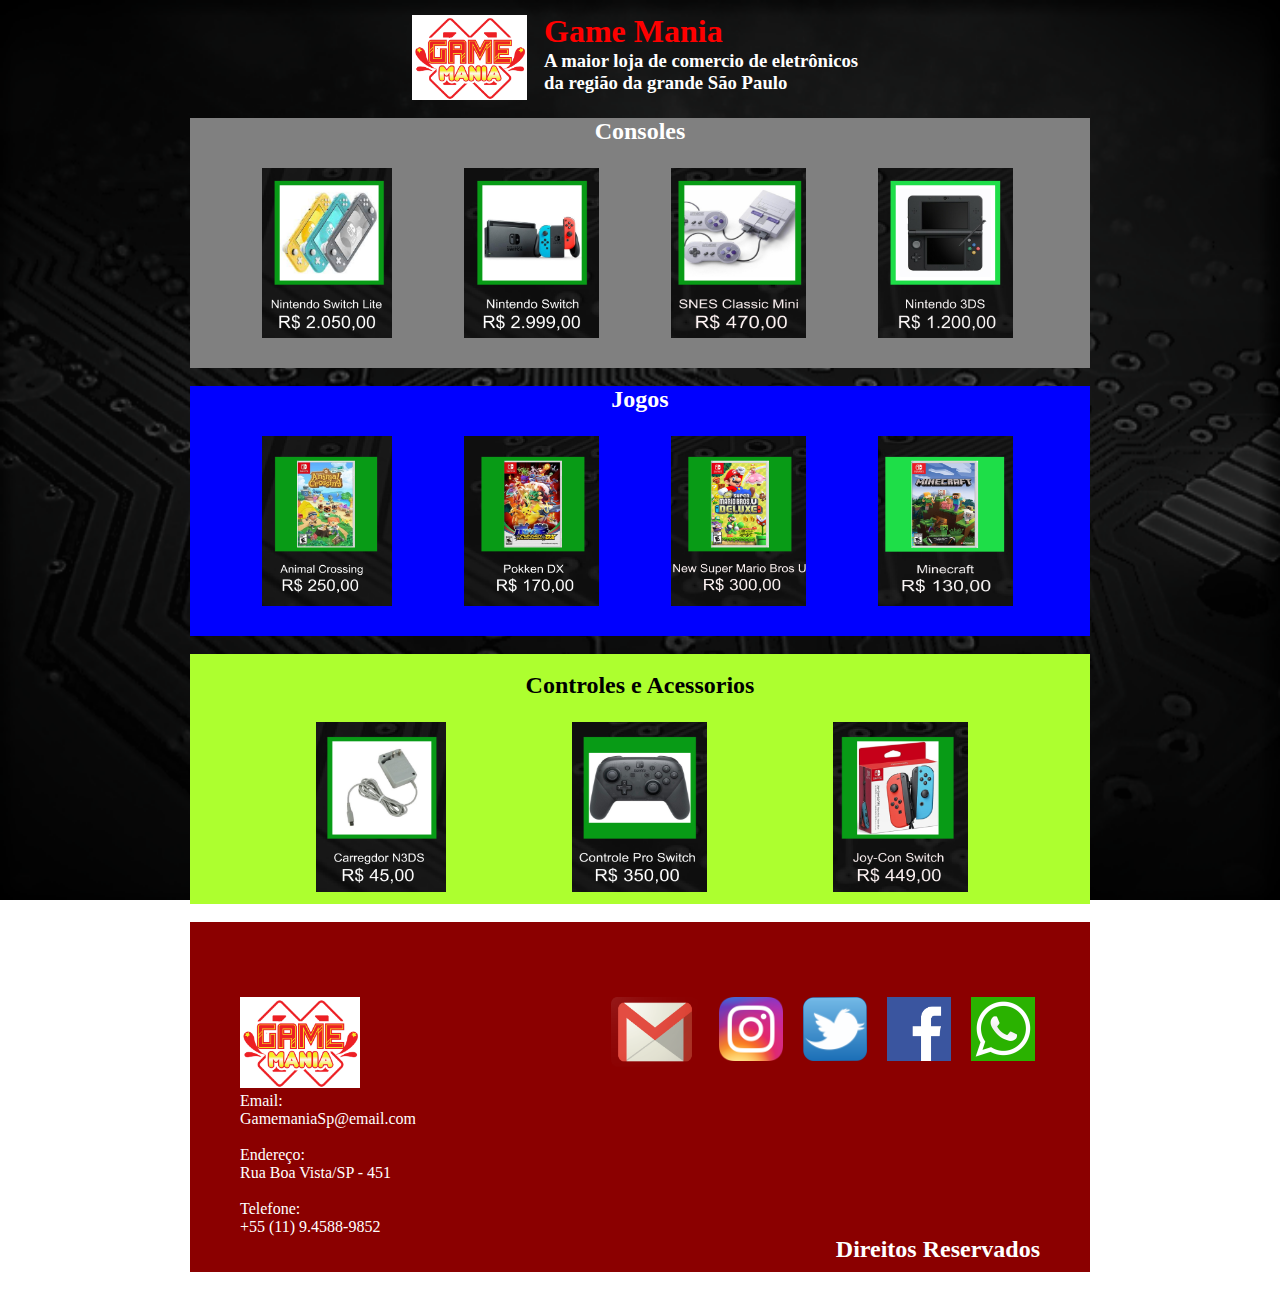
<file: Uc9 CSS/NinPage.html>
<!DOCTYPE html>
<html>
	<head>
		<meta charset="utf-8">
		<title>Game Mania</title>

	<style type="text/css">
			*{
				margin: 0;
				padding: 0;
			}

			body{
				background-image:url('imagens/Set.png');
				background-repeat: no-repeat;
			    background-attachment: fixed;
			    background-size: 100% 100%;
			}

/*----------------Estrutura do site-----------------*/

			#cabecalho{
				width: 900px;
				margin: 0 auto;
				margin-bottom:2%;
			}

			#topo{
				height: 100px;
				background:transparent;
				margin-bottom:2%;
			}

			#Consoles{
				height: 250px;
				background: gray;
				margin-bottom:2%;
			}

			#Jogos{
				height: 250px;
				background: blue ;
				margin-bottom:2%;
			}

			#Controles{
				height: 250px;
				background: greenyellow ;
				margin-bottom:2%;
			}

			#rodape{
				height: 300px;
				background: darkred ;
			}

		    #galeria{
		        margin: 30px auto 10px;
		    }

		    #galeria h2{
		        text-align: center;
		        font-size: 24px;
		    }

		    #galeria p{
		        text-align: center;
		        width: 50%
		        margin: 8px auto 25px;
		    }
		       
		    #rodape{
		        padding: 50px 50px 0;
		    }

		  /*--------------Topo do site----------------*/

		</style>
	</head>
	<body>

			<div id="cabecalho">
				<div id="topo">
				<table>
	  		<tr>
	    	<td><img style="margin-left: 220px;margin-top: 13px;"  width="115px" height="85px" src='imagens/gamemania2.png'/></td>

		    <td><h1 style="margin-left:15px;color:red";>Game Mania</h1>
		    
			<h3 style="margin-left: 15px;color:white";>A maior loja de comercio de eletrônicos
			<br> da região da grande São Paulo</h3></td> 
			

			</table>
			</div>

			<!--------------Consoles---------------->

			<div id="Consoles">
			<h2 style="color:white; text-align: center;">Consoles</h2><br>

			<img src="imagens/con1.png"style="float:left;margin-left:8% ;width:130px;height:170px;margin-top:5px;">

			<img src="imagens/con2.png"style="float:left;margin-left:8% ;width:135px;height:170px;margin-top:5px;">

			<img src="imagens/con3.png"style="float:left;margin-left:8% ;width:135px;height:170px;margin-top:5px;">

			<img src="imagens/con4.png"style="float:left;margin-left:8% ;width:135px;height:170px;margin-top:5px;">

			</p>
			</div>

			<!--------------Jogos---------------->

			<div id="Jogos">
			<h2 style="color:white; text-align: center;">Jogos</h2><br>

			<img src="imagens/jogo1.png"style="float:left;margin-left:8% ;width:130px;height:170px;margin-top:5px;">

			<img src="imagens/jogo2.png"style="float:left;margin-left:8% ;width:135px;height:170px;margin-top:5px;">

			<img src="imagens/jogo3.png"style="float:left;margin-left:8% ;width:135px;height:170px;margin-top:5px;">

			<img src="imagens/jogo4.png"style="float:left;margin-left:8% ;width:135px;height:170px;margin-top:5px;">

			</p>
			</div>

			<!--------------Controles e Acessórios---------------->

			<div id="Controles">
			<p><br>
			<h2 style="color:black; text-align: center;">Controles e Acessorios</h2><br>
			<img src="imagens/ace1.png"style="float:left;margin-left:14% ;width:130px;height:170px;margin-top:5px;">

			<img src="imagens/ace2.png"style="float:left;margin-left:14% ;width:135px;height:170px;margin-top:5px;">

			<img src="imagens/ace3.png"style="float:left;margin-left:14% ;width:135px;height:170px;margin-top:5px;">

			</p>
				
			</div>

			<!--------------Banner das Marcas---------------->

			<div id="rodape">
			
			 <footer class="rodape">
      <div class="container">
        <div class="row m-0">

          
          <figure style="margin-top: 25px;">
              <img src="imagens/what.png" width="8%" style="float: right;margin-right: 5px;">

              <img src="imagens/book.png" width="8%" style="float: right;margin-right: 20px;">

              <img src="imagens/twi.png" width="8%" style="float: right;margin-right: 20px;">

              <img src="imagens/insta.png" width="8%" style="float: right;margin-right: 20px;">

              <img src="imagens/email.png" height="70px" width="11%" style="float: right;margin-right: 20px;">
            </figure> 

			<div class="col-md-4">
			            <figure>
			              <img src="imagens/gamemania2.png" alt="logo-rodape" width="15%">
			            </figure> 
			          </div>  
          
          <div class="col-md-4">
            <div class="info-contato">

              <p style="color:white">Email:</p>

              <p style="color:white">GamemaniaSp@email.com</p><br>

              <p style="color:white">Endereço:</p>

              <p style="color:white">Rua Boa Vista/SP - 451</p><br>

              <p style="color:white">Telefone:</p>

              <p style="color:white">+55 (11) 9.4588-9852</p>
               
              <h2 style="color: white;float: right">Direitos Reservados</h2>
            </div>
          </div>

          
       
      </div>  
    </footer>
			</div>

		</div>

	</body>
</html>
</html>
</file>
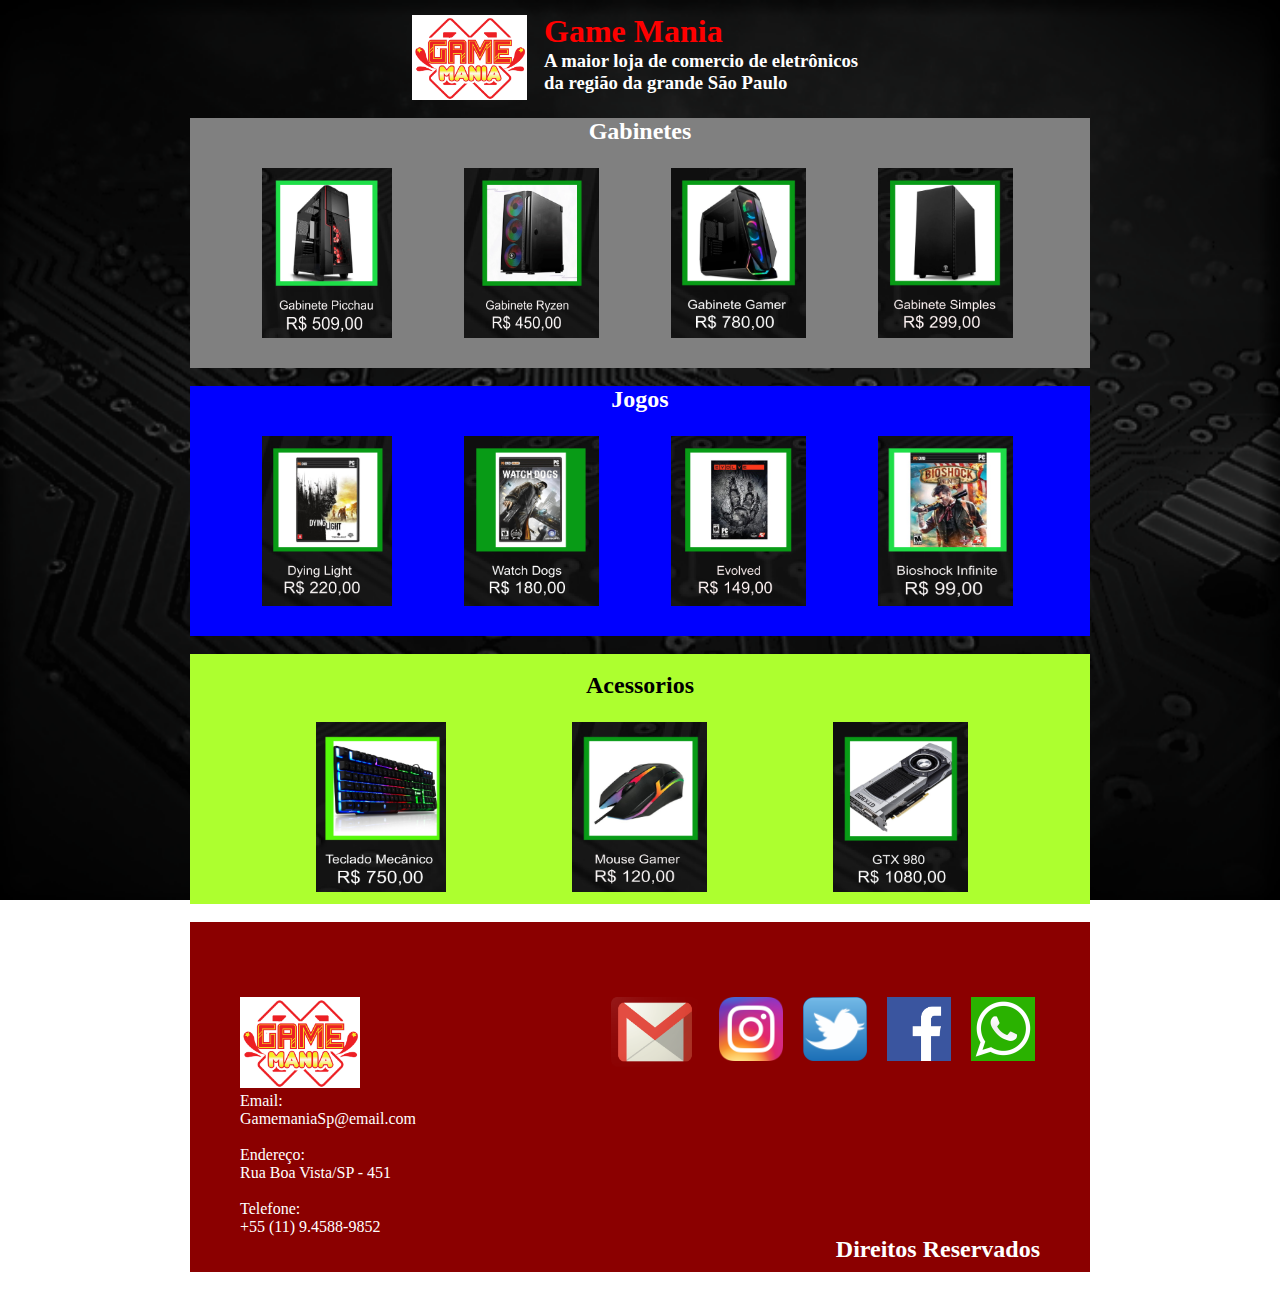
<file: Uc9 CSS/PCPage.html>
<!DOCTYPE html>
<html>
	<head>
		<meta charset="utf-8">
		<title>Game Mania</title>

	<style type="text/css">
			*{
				margin: 0;
				padding: 0;
			}

			body{
				background-image:url('imagens/Set.png');
				background-repeat: no-repeat;
			    background-attachment: fixed;
			    background-size: 100% 100%;
			}

/*----------------Estrutura do site-----------------*/

			#cabecalho{
				width: 900px;
				margin: 0 auto;
				margin-bottom:2%;
			}

			#topo{
				height: 100px;
				background:transparent;
				margin-bottom:2%;
			}

			#Gabinetes{
				height: 250px;
				background: gray;
				margin-bottom:2%;
			}

			#Jogos{
				height: 250px;
				background: blue ;
				margin-bottom:2%;
			}

			#Controles{
				height: 250px;
				background: greenyellow ;
				margin-bottom:2%;
			}

			#rodape{
				height: 300px;
				background: darkred ;
			}

		    #galeria{
		        margin: 30px auto 10px;
		    }

		    #galeria h2{
		        text-align: center;
		        font-size: 24px;
		    }

		    #galeria p{
		        text-align: center;
		        width: 50%
		        margin: 8px auto 25px;
		    }
		       
		    #rodape{
		        padding: 50px 50px 0;
		    }

	/*--------------Topo do Site----------------*/

		</style>
	</head>
	<body>

			<div id="cabecalho">
				<div id="topo">
				<table>
	  		<tr>
	    	<td><img style="margin-left: 220px;margin-top: 13px;"  width="115px" height="85px" src='imagens/gamemania2.png'/></td>

		    <td><h1 style="margin-left:15px;color:red";>Game Mania</h1>
		    
			<h3 style="margin-left: 15px;color:white";>A maior loja de comercio de eletrônicos
			<br> da região da grande São Paulo</h3></td> 
			
    <!--------------Gabinetes---------------->

			</table>
			</div>

			<div id="Gabinetes">
			<h2 style="color:white; text-align: center;">Gabinetes</h2><br>

			<img src="imagens/gabi1.png"style="float:left;margin-left:8% ;width:130px;height:170px;margin-top:5px;">

			<img src="imagens/gabi2.png"style="float:left;margin-left:8% ;width:135px;height:170px;margin-top:5px;">

			<img src="imagens/gabi3.png"style="float:left;margin-left:8% ;width:135px;height:170px;margin-top:5px;">

			<img src="imagens/gabi4.png"style="float:left;margin-left:8% ;width:135px;height:170px;margin-top:5px;">

			</p>
			</div>

    <!--------------Jogos---------------->

			<div id="Jogos">
			<h2 style="color:white; text-align: center;">Jogos</h2><br>

			<img src="imagens/jopc1.png"style="float:left;margin-left:8% ;width:130px;height:170px;margin-top:5px;">

			<img src="imagens/jopc2.png"style="float:left;margin-left:8% ;width:135px;height:170px;margin-top:5px;">

			<img src="imagens/jopc3.png"style="float:left;margin-left:8% ;width:135px;height:170px;margin-top:5px;">

			<img src="imagens/jopc4.png"style="float:left;margin-left:8% ;width:135px;height:170px;margin-top:5px;">

			</p>
			</div>

		<!--------------Acessórios---------------->

			<div id="Controles">
			<p><br>
			<h2 style="color:black; text-align: center;">Acessorios</h2><br>
			<img src="imagens/aspc1.png"style="float:left;margin-left:14% ;width:130px;height:170px;margin-top:5px;">

			<img src="imagens/aspc2.png"style="float:left;margin-left:14% ;width:135px;height:170px;margin-top:5px;">

			<img src="imagens/aspc3.png"style="float:left;margin-left:14% ;width:135px;height:170px;margin-top:5px;">

			</p>
				
			</div>

    <!--------------Rodape---------------->

			<div id="rodape">
			
			 <footer class="rodape">
      <div class="container">
        <div class="row m-0">


          <figure style="margin-top: 25px;">
              <img src="imagens/what.png" width="8%" style="float: right;margin-right: 5px;">

              <img src="imagens/book.png" width="8%" style="float: right;margin-right: 20px;">

              <img src="imagens/twi.png" width="8%" style="float: right;margin-right: 20px;">

              <img src="imagens/insta.png" width="8%" style="float: right;margin-right: 20px;">

              <img src="imagens/email.png" height="70px" width="11%" style="float: right;margin-right: 20px;">
            </figure> 

			<div class="col-md-4">
			            <figure>
			              <img src="imagens/gamemania2.png" alt="logo-rodape" width="15%">
			            </figure> 
			          </div>  
          
          <div class="col-md-4">
            <div class="info-contato">

              <p style="color:white">Email:</p>

              <p style="color:white">GamemaniaSp@email.com</p><br>

              <p style="color:white">Endereço:</p>

              <p style="color:white">Rua Boa Vista/SP - 451</p><br>

              <p style="color:white">Telefone:</p>

              <p style="color:white">+55 (11) 9.4588-9852</p>
               
              <h2 style="color: white;float: right">Direitos Reservados</h2>
            </div>
          </div>

          
       
      </div>  
    </footer>
			</div>



		</div>

	</body>
</html>
</html>
</file>
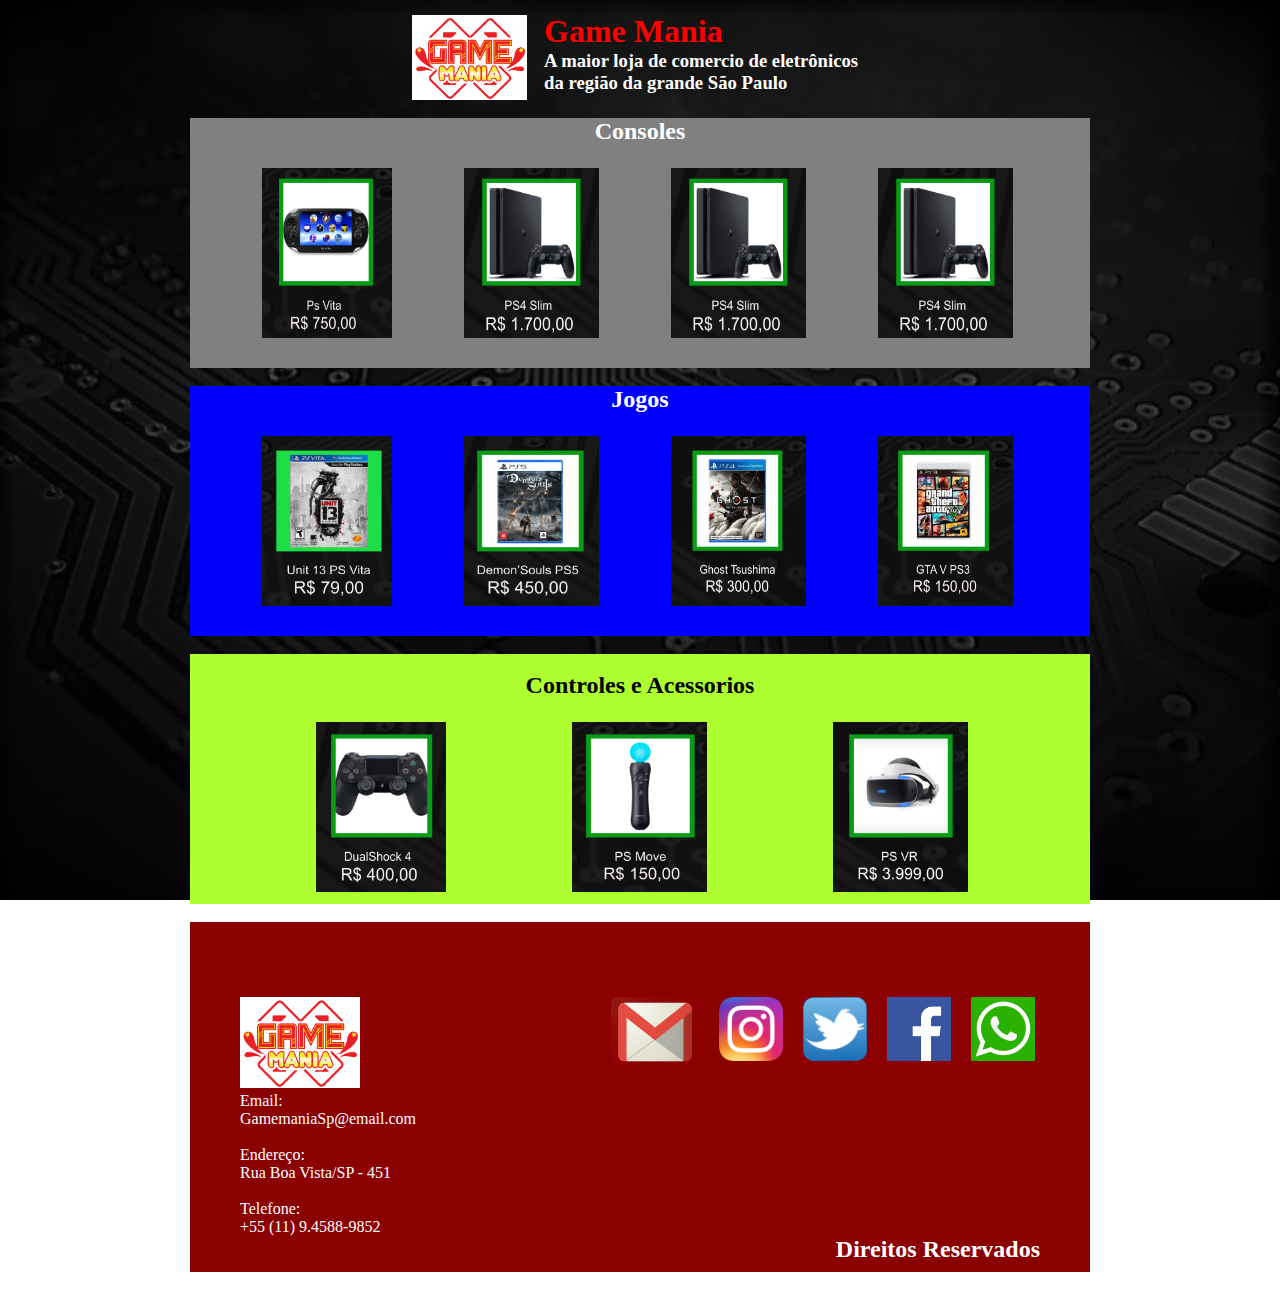
<file: Uc9 CSS/PSPage.html>
<!DOCTYPE html>
<html>
	<head>
		<meta charset="utf-8">
		<title>Game Mania</title>

	<style type="text/css">
			*{
				margin: 0;
				padding: 0;
			}

			body{
				background-image:url('imagens/Set.png');
				background-repeat: no-repeat;
			    background-attachment: fixed;
			    background-size: 100% 100%;
			}

/*----------------Estrutura do site-----------------*/

			#cabecalho{
				width: 900px;
				margin: 0 auto;
				margin-bottom:2%;
			}

			#topo{
				height: 100px;
				background:transparent;
				margin-bottom:2%;
			}

			#Consoles{
				height: 250px;
				background: gray;
				margin-bottom:2%;
			}

			#Jogos{
				height: 250px;
				background: blue ;
				margin-bottom:2%;
			}

			#Controles{
				height: 250px;
				background: greenyellow ;
				margin-bottom:2%;
			}

			#rodape{
				height: 300px;
				background: darkred ;
			}

		    #galeria{
		        margin: 30px auto 10px;
		    }

		    #galeria h2{
		        text-align: center;
		        font-size: 24px;
		    }

		    #galeria p{
		        text-align: center;
		        width: 50%
		        margin: 8px auto 25px;
		    }
		       
		    #rodape{
		        padding: 50px 50px 0;
		    }
   /*--------------Cabeçalho----------------*/

		</style>
	</head>
	<body>

			<div id="cabecalho">
				<div id="topo">
				<table>
	  		<tr>
	    	<td><img style="margin-left: 220px;margin-top: 13px;"  width="115px" height="85px" src='imagens/gamemania2.png'/></td>

		    <td><h1 style="margin-left:15px;color:red";>Game Mania</h1>
		    
			<h3 style="margin-left: 15px;color:white";>A maior loja de comercio de eletrônicos
			<br> da região da grande São Paulo</h3></td> 
			

			</table>
			</div>

    <!--------------Consoles---------------->

			<div id="Consoles">
			<h2 style="color:white; text-align: center;">Consoles</h2><br>

			<img src="imagens/pscon1.png"style="float:left;margin-left:8% ;width:130px;height:170px;margin-top:5px;">

			<img src="imagens/pscon2.png"style="float:left;margin-left:8% ;width:135px;height:170px;margin-top:5px;">

			<img src="imagens/pscon2.png"style="float:left;margin-left:8% ;width:135px;height:170px;margin-top:5px;">

			<img src="imagens/pscon2.png"style="float:left;margin-left:8% ;width:135px;height:170px;margin-top:5px;">

			</p>
			</div>

		<!--------------Jogos---------------->

			<div id="Jogos">
			<h2 style="color:white; text-align: center;">Jogos</h2><br>

			<img src="imagens/psjo1.png"style="float:left;margin-left:8% ;width:130px;height:170px;margin-top:5px;">

			<img src="imagens/psjo2.png"style="float:left;margin-left:8% ;width:135px;height:170px;margin-top:5px;">

			<img src="imagens/psjo3.png"style="float:left;margin-left:8% ;width:135px;height:170px;margin-top:5px;">

			<img src="imagens/psjo4.png"style="float:left;margin-left:8% ;width:135px;height:170px;margin-top:5px;">

			</p>
			</div>

		<!--------------Controles e acessórios---------------->

			<div id="Controles">
			<p><br>
			<h2 style="color:black; text-align: center;">Controles e Acessorios</h2><br>
			<img src="imagens/psass1.png"style="float:left;margin-left:14% ;width:130px;height:170px;margin-top:5px;">

			<img src="imagens/psass2.png"style="float:left;margin-left:14% ;width:135px;height:170px;margin-top:5px;">

			<img src="imagens/psass3.png"style="float:left;margin-left:14% ;width:135px;height:170px;margin-top:5px;">

			</p>
				
			</div>

		<!--------------rodapé---------------->

			<div id="rodape">
			
			 <footer class="rodape">
      <div class="container">
        <div class="row m-0">

          
          

          <figure style="margin-top: 25px;">
              <img src="imagens/what.png" width="8%" style="float: right;margin-right: 5px;">

              <img src="imagens/book.png" width="8%" style="float: right;margin-right: 20px;">

              <img src="imagens/twi.png" width="8%" style="float: right;margin-right: 20px;">

              <img src="imagens/insta.png" width="8%" style="float: right;margin-right: 20px;">
              
              <img src="imagens/email.png" height="70px" width="11%" style="float: right;margin-right: 20px;">
            </figure> 

			<div class="col-md-4">
			            <figure>
			              <img src="imagens/gamemania2.png" alt="logo-rodape" width="15%">
			            </figure> 
			          </div>  
          
          <div class="col-md-4">
            <div class="info-contato">

              <p style="color:white">Email:</p>

              <p style="color:white">GamemaniaSp@email.com</p><br>

              <p style="color:white">Endereço:</p>

              <p style="color:white">Rua Boa Vista/SP - 451</p><br>

              <p style="color:white">Telefone:</p>

              <p style="color:white">+55 (11) 9.4588-9852</p>

              <h2 style="color: white;float: right">Direitos Reservados</h2>
            </div>
          </div>

          
       
      </div>  
    </footer>
			</div>



		</div>

	</body>
</html>
</html>
</file>
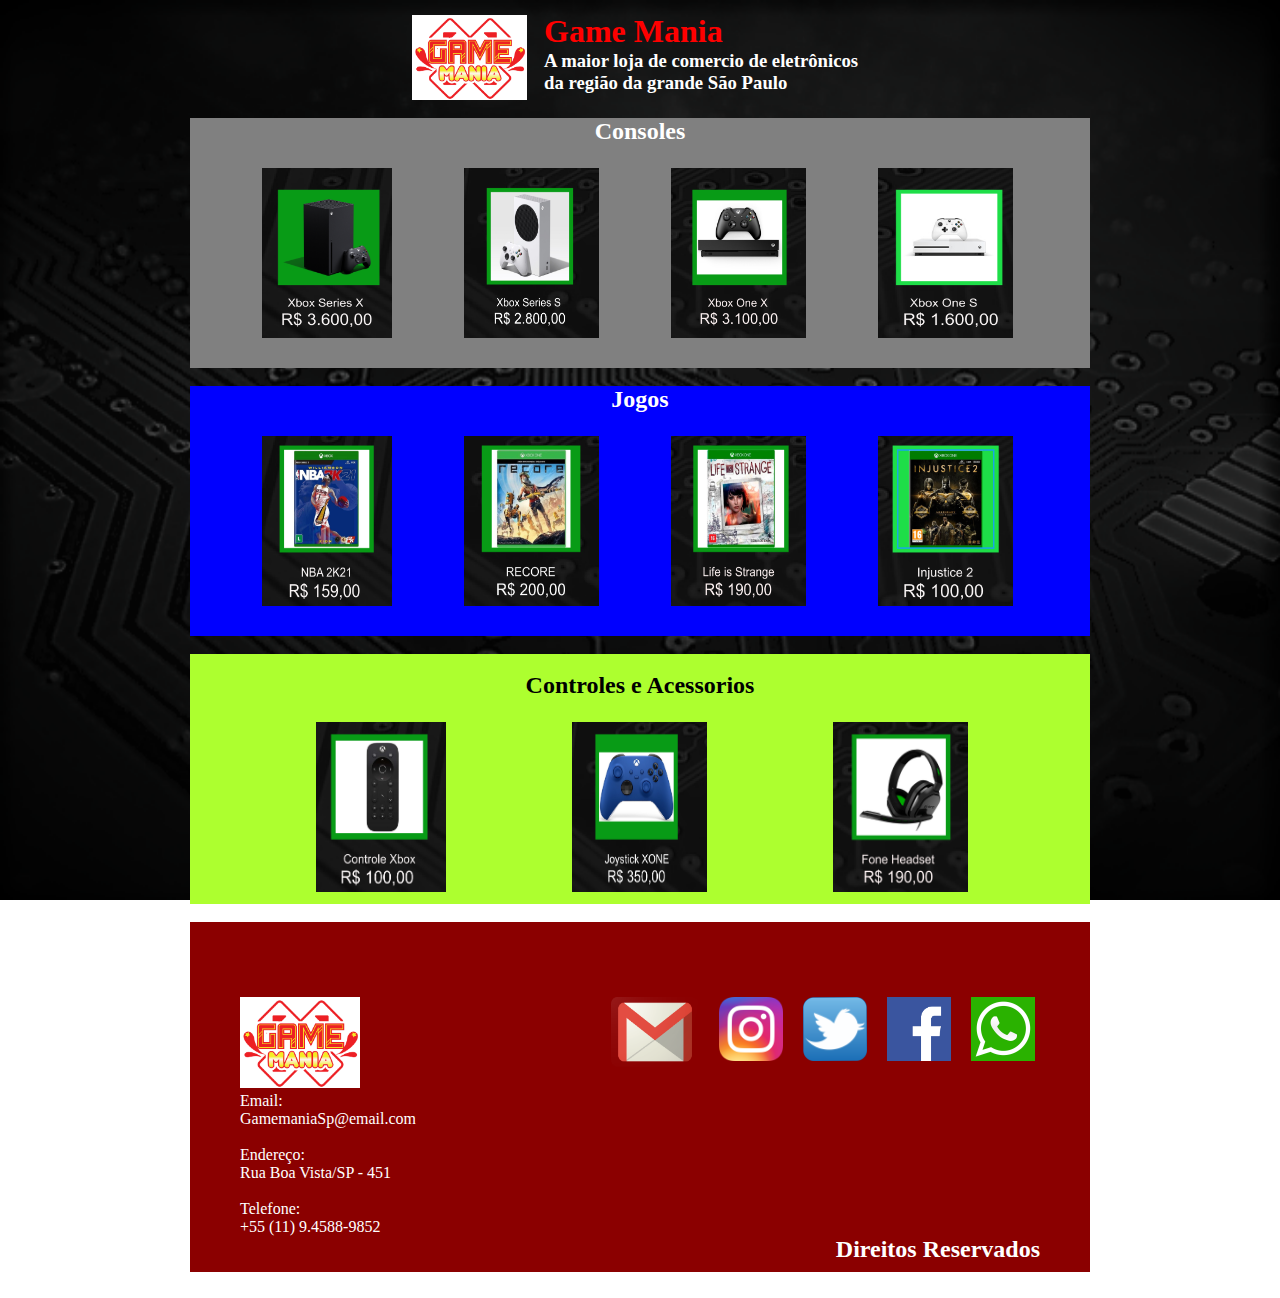
<file: Uc9 CSS/XboxPage.html>
<!DOCTYPE html>
<html>
	<head>
		<meta charset="utf-8">
		<title>Game Mania</title>

	<style type="text/css">
			*{
				margin: 0;
				padding: 0;
			}

			body{
				background-image:url('imagens/Set.png');
				background-repeat: no-repeat;
			    background-attachment: fixed;
			    background-size: 100% 100%;
			}

/*----------------Estrutura do site-----------------*/

			#cabecalho{
				width: 900px;
				margin: 0 auto;
				margin-bottom:2%;
			}

			#topo{
				height: 100px;
				background:transparent;
				margin-bottom:2%;
			}

			#Consoles{
				height: 250px;
				background: gray;
				margin-bottom:2%;
			}

			#Jogos{
				height: 250px;
				background: blue ;
				margin-bottom:2%;
			}

			#Controles{
				height: 250px;
				background: greenyellow ;
				margin-bottom:2%;
			}

			#rodape{
				height: 300px;
				background: darkred ;
			}

		    #galeria{
		        margin: 30px auto 10px;
		    }

		    #galeria h2{
		        text-align: center;
		        font-size: 24px;
		    }

		    #galeria p{
		        text-align: center;
		        width: 50%
		        margin: 8px auto 25px;
		    }
		       
		    #rodape{
		        padding: 50px 50px 0;
		    }

   /*--------------Topo do Site----------------*/

		</style>
	</head>
	<body>

			<div id="cabecalho">
				<div id="topo">
				<table>
	  		<tr>
	    	<td><img style="margin-left: 220px;margin-top: 13px;"  width="115px" height="85px" src='imagens/gamemania2.png'/></td>

		    <td><h1 style="margin-left:15px;color:red";>Game Mania</h1>
		    
			<h3 style="margin-left: 15px;color:white";>A maior loja de comercio de eletrônicos
			<br> da região da grande São Paulo</h3></td> 
			

			</table>
			</div>

			<!--------------Videogames---------------->

			<div id="Consoles">
			<h2 style="color:white; text-align: center;">Consoles</h2><br>

			<img src="imagens/cons1.png"style="float:left;margin-left:8% ;width:130px;height:170px;margin-top:5px;">

			<img src="imagens/cons2.png"style="float:left;margin-left:8% ;width:135px;height:170px;margin-top:5px;">

			<img src="imagens/cons3.png"style="float:left;margin-left:8% ;width:135px;height:170px;margin-top:5px;">

			<img src="imagens/cons4.png"style="float:left;margin-left:8% ;width:135px;height:170px;margin-top:5px;">

			</p>
			</div>

			<!--------------Jogos---------------->

			<div id="Jogos">
			<h2 style="color:white; text-align: center;">Jogos</h2><br>

			<img src="imagens/jooj1.png"style="float:left;margin-left:8% ;width:130px;height:170px;margin-top:5px;">

			<img src="imagens/jooj2.png"style="float:left;margin-left:8% ;width:135px;height:170px;margin-top:5px;">

			<img src="imagens/jooj3.png"style="float:left;margin-left:8% ;width:135px;height:170px;margin-top:5px;">

			<img src="imagens/jooj4.png"style="float:left;margin-left:8% ;width:135px;height:170px;margin-top:5px;">

			</p>
			</div>

			<!--------------Acessórios---------------->

			<div id="Controles">
			<p><br>
			<h2 style="color:black; text-align: center;">Controles e Acessorios</h2><br>
			<img src="imagens/ass1.png"style="float:left;margin-left:14% ;width:130px;height:170px;margin-top:5px;">

			<img src="imagens/ass2.png"style="float:left;margin-left:14% ;width:135px;height:170px;margin-top:5px;">

			<img src="imagens/ass3.png"style="float:left;margin-left:14% ;width:135px;height:170px;margin-top:5px;">

			</p>
				
			</div>

			<!--------------Rodapé---------------->

			<div id="rodape">
			
			 <footer class="rodape">
      <div class="container">
        <div class="row m-0">

          
          

          <figure style="margin-top: 25px;">
              <img src="imagens/what.png" width="8%" style="float: right;margin-right: 5px;">

              <img src="imagens/book.png" width="8%" style="float: right;margin-right: 20px;">

              <img src="imagens/twi.png" width="8%" style="float: right;margin-right: 20px;">

              <img src="imagens/insta.png" width="8%" style="float: right;margin-right: 20px;">

              <img src="imagens/email.png" height="70px" width="11%" style="float: right;margin-right: 20px;">
            </figure> 

			<div class="col-md-4">
			            <figure>
			              <img src="imagens/gamemania2.png" alt="logo-rodape" width="15%">
			            </figure> 
			          </div>  
          
          <div class="col-md-4">
            <div class="info-contato">

              <p style="color:white">Email:</p>

              <p style="color:white">GamemaniaSp@email.com</p><br>

              <p style="color:white">Endereço:</p>

              <p style="color:white">Rua Boa Vista/SP - 451</p><br>

              <p style="color:white">Telefone:</p>

              <p style="color:white">+55 (11) 9.4588-9852</p>
               
              <h2 style="color: white;float: right">Direitos Reservados</h2>
            </div>
          </div>

          
       
      </div>  
    </footer>
			</div>



		</div>

	</body>
</html>
</html>
</file>
<file: Uc9 CSS 100%/estilo.css>
body{
				background-image:url('imagens/Set.png');
				background-repeat: no-repeat;
			    background-attachment: fixed;
			    background-size: 100% 100%;
			}
			
			.fundo-nav{
				background-color: darkred;

			}
			#cabecalho{
				width: 900px;
				margin: 0 auto;
				margin-bottom:2%;
			}

			#topo{
				height: 100px;
				background:transparent;
				margin-bottom:2%;
			}

			#banner{
				height: 150px;
				background: transparent;
				margin-bottom:2%;
			}

			#avaliações{
				height: 135px;
				background: blue ;
				padding: 18px;
				margin-bottom: 10px;
			}

			#produtos{
				height: 350px;
				background: greenyellow;
				margin-bottom:2%;
			}

			#rodape{
				height: 350px;
				background: darkred;
				padding: 20px;
			}
  
		    .marca{
		        float:left;
		        margin-left:4%;
		        width:140px;
		        height:140px;
		        margin-top:5px;
		    }

		    .container{
				display: flex;
		        width:85px;
		        height:85px;
				float: left;
				
		    }

		    .titpro{
		    	color:black;
			    text-align:center;
		    }

		    .product{
		        float:left;
		        margin-left:4%;
		        width:130px;
		        height:170px;
		        margin-top:5px;
		    }

		     .sitero{
		       width:8%;
		       float:right;
		       margin-right:15px;
		    }

		    .sitero2{
		       width:75px;
		       float:right;
		       margin-right:15px;
		       height:70px;
		    }

		    .title{
				color: white;
				font-family: Arial, Helvetica, sans-serif;
				font-size: 25px;
			}
			#info h3{
				color: white;
				font-family: Arial, Helvetica, sans-serif;
				font-size: 120%;
				margin-left: 18px;
			}
			#info p{
				color: white;
				font-family: Arial, Helvetica, sans-serif;
				font-size: 75%;
				margin-left: 18px;
			}

			#direit{
				color: white;
				font-size: 100%;
				text-align: right;
			
			}
			


		@media only screen and (max-device-width: 765px) {

			body{
				background-image:url('imagens/Set.png');
				background-repeat: no-repeat;
			    background-attachment: fixed;
			    background-size: 100% 100%;
			}
			
			.fundo-nav{
				background-color: darkred;

			}
			#cabecalho{
				width: 900px;
				margin: 0 auto;
				margin-bottom:2%;
			}

			#topo{
				height: 100px;
				background:transparent;
				margin-bottom:2%;
			}

			#banner{
				height: 150px;
				background: transparent;
				margin-bottom:2%;
			}

			#avaliações{
				height: 135px;
				background: blue ;
				padding: 18px;
				margin-bottom: 10px;
			}

			#produtos{
				height: 1380px;
				background: greenyellow;
				margin-bottom:2%;
			}

			#rodape{
				height: 350px;
				background: darkred;
				padding: 20px;
			}
  
		    .marca{
		        float:left;
		        width:140px;
		        height:140px;
		        margin-top:5px;
		    }

		    .container p{
				display: flex;
		        width:105px;
		        height:105px;
				float: left;				
		    }

		    .titpro{
		    	color:black;
			    text-align:center;
		    }

		    .product{
		        float:left;
		        margin-left:9%;
		        width:330px;
		        height:370px;
		        margin: top 50px;
				margin-bottom: 3%;
			
		    }

		     .sitero{
		       width:8%;
		       float:right;
		       margin-right:15px;
		    }

		    .sitero2{
		       width:75px;
		       float:right;
		       margin-right:15px;
		       height:70px;
		    }

		    .title h1, h3{
				color: white;
				font-family: Arial, Helvetica, sans-serif;
				font-size: 50px;
			}
			#info h3{
				color: white;
				font-family: Arial, Helvetica, sans-serif;
				font-size: 120%;
				margin-left: 18px;
			}
			#info p{
				color: white;
				font-family: Arial, Helvetica, sans-serif;
				font-size: 75%;
				margin-left: 18px;
			}

			#direit{
				color: white;
				font-size: 100%;
				text-align: right;
			
			}


			}
</file>
<file: Uc9 CSS 100%/style.css>
body {

    padding: 0;

    margin: 0;

    background-image:url('imagens/Set.png');

    background-repeat: no-repeat;

    background-attachment: fixed;
    
    background-size: 100% 100%;

}

#login {
    color: white;

    display: flex;

    align-items: center;

    justify-content: center;

    height: 100vh;

    font-family: Cambria, Cochin, Georgia, Times, 'Times New Roman', serif;

}

.card {

    background-color: rgba(19, 19, 19, 0.3);

    padding: 40px;

    border-radius: 2px;

    width:280px;

}

.card-header {

    padding-bottom: 50px;

    opacity: 0.8;

    color: #fff;

}

.card-header::after {

    content: "";

    width: 70px;

    height: 1px;

    background-color: #fff;

    display: block;

    margin-top: -17px;

    margin-left: -5px;

}

.card-content label {

    color: #fff;

    font-size: 12px;

    opacity: 0.8;

}

.card-content-area {

    display: flex;

    flex-direction: column;

    padding:10px 0;

}

.card-content-area input {

    margin-top: 10px;

    padding:0 5px;

    background-color: transparent;

    border:none;

    border-bottom: 1px solid #e1e1e1;

    outline: none;

    color: #fff;

}

.card-footer {

    display: flex;

    flex-direction: column;

}

.card-footer .submit{

    width: 100%;

    height: 40px;

    background-color: #a13854;

    border:none;

    color:#e1e1e1;

    margin: 10px 0;

}

.card-footer a {

    text-align: center;

    font-size: 12px;

    opacity: 0.8;

    color: #fff;

    text-decoration: none;

}
</file>
<file: Uc9 CSS 100%/estilo2.css>
body{
				background-image:url('imagens/Set.png');
				background-repeat: no-repeat;
			    background-attachment: fixed;
			    background-size: 100% 100%;
			}


			#cabecalho{
				width: 900px;
				margin: 0 auto;
				margin-bottom:2%;
			}

			#topo{
				height: 100px;
				background:transparent;
				margin-bottom:2%;
			}

			#Consoles{
				height: 250px;
				background: gray;
				margin-bottom:2%;
			}

			#Jogos{
				height: 250px;
				background: blue ;
				margin-bottom:2%;
			}

			#Controles{
				height: 250px;
				background: greenyellow ;
				margin-bottom:2%;
			}

			#rodape{
				height: 300px;
				background: darkred;
				padding: 50px 50px 0;
			}

		    .videog{
		        float:left;
		        margin-left:8%;
		        width:135px;
		        height:170px;
		        margin-top:5px;
		    }

		    .jogoo{
				float:left;
				margin-left:8%;
				width:130px;
				height:170px;
				margin-top:5px;
		    }

		    .acce{
				float:left;
				margin-left:14%;
				width:130px;
				height:170px;
				margin-top:5px;
		    }

            .sitero{
		       width:8%;
		       float:right;
		       margin-right:15px;
		    }

		    .sitero2{
		       width:75px;
		       float:right;
		       margin-right:15px;
		       height:70px;
		    }

		    #info{
				color: white;
			}

			#direit{
				color: white;
				float: right;
			}
</file>
